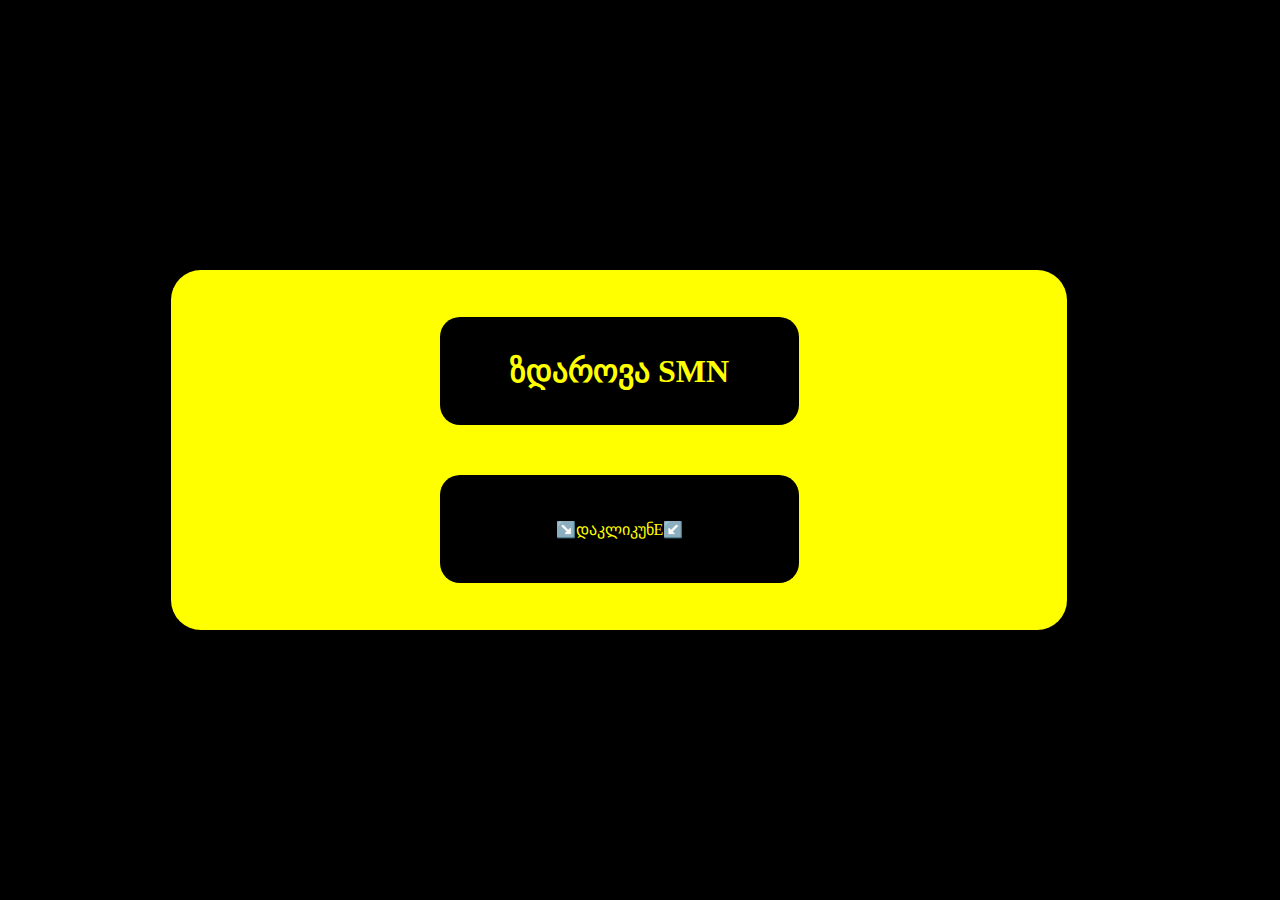
<file: index.html>
<!DOCTYPE html>
<html lang="en">
<head>
    <meta charset="UTF-8">
    <meta name="viewport" content="width=device-width, initial-scale=1.0">
    <link rel="stylesheet" href="style.css">
    <link rel="shortcut icon" href="../unnamed.png" type="image/x-icon">
    <title>MaMaga</title>
</head>
<body>
  
<div id="divv">
    <h1 id="gg">ზდაროვა SMN</h1>
   <a href="./ALL INDEX/main.html" id="gg" class="gggg">↘️დაკლიკუნE↙️</a>
</div>


body>
</html>
</file>
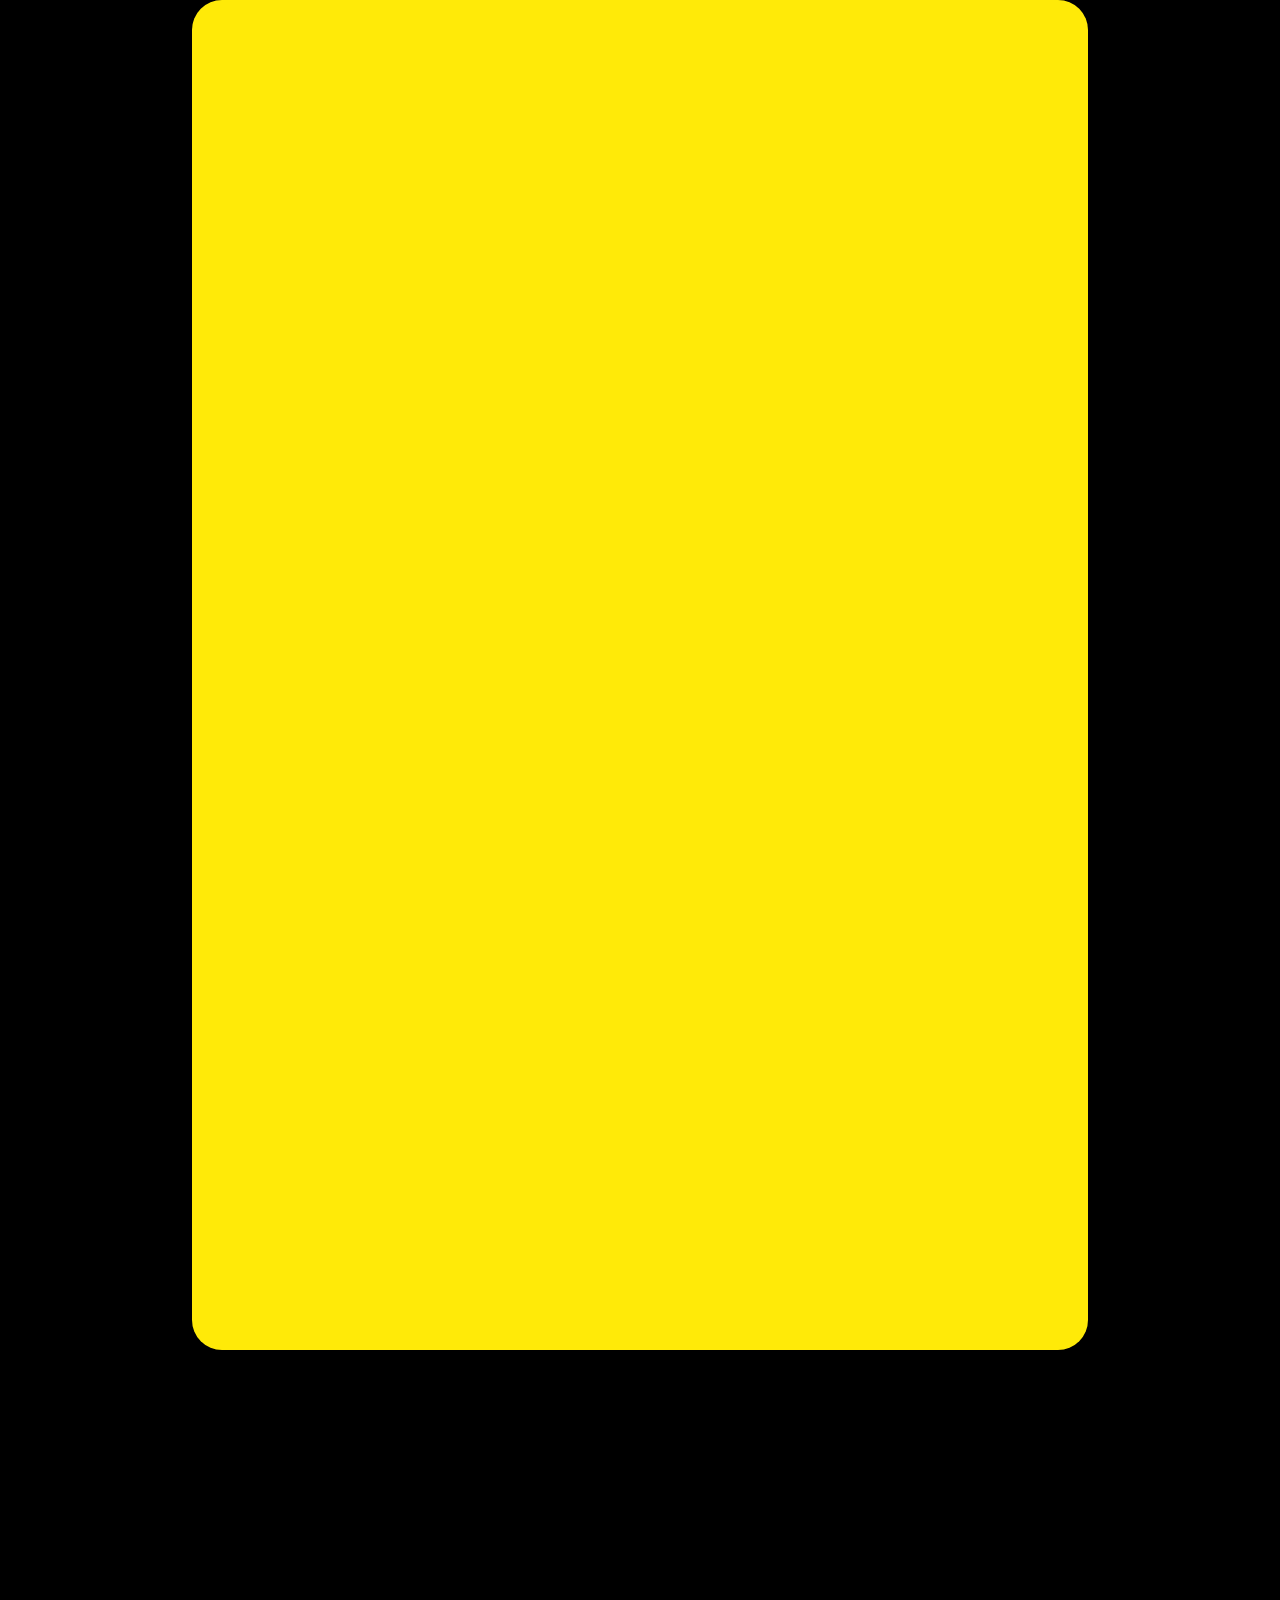
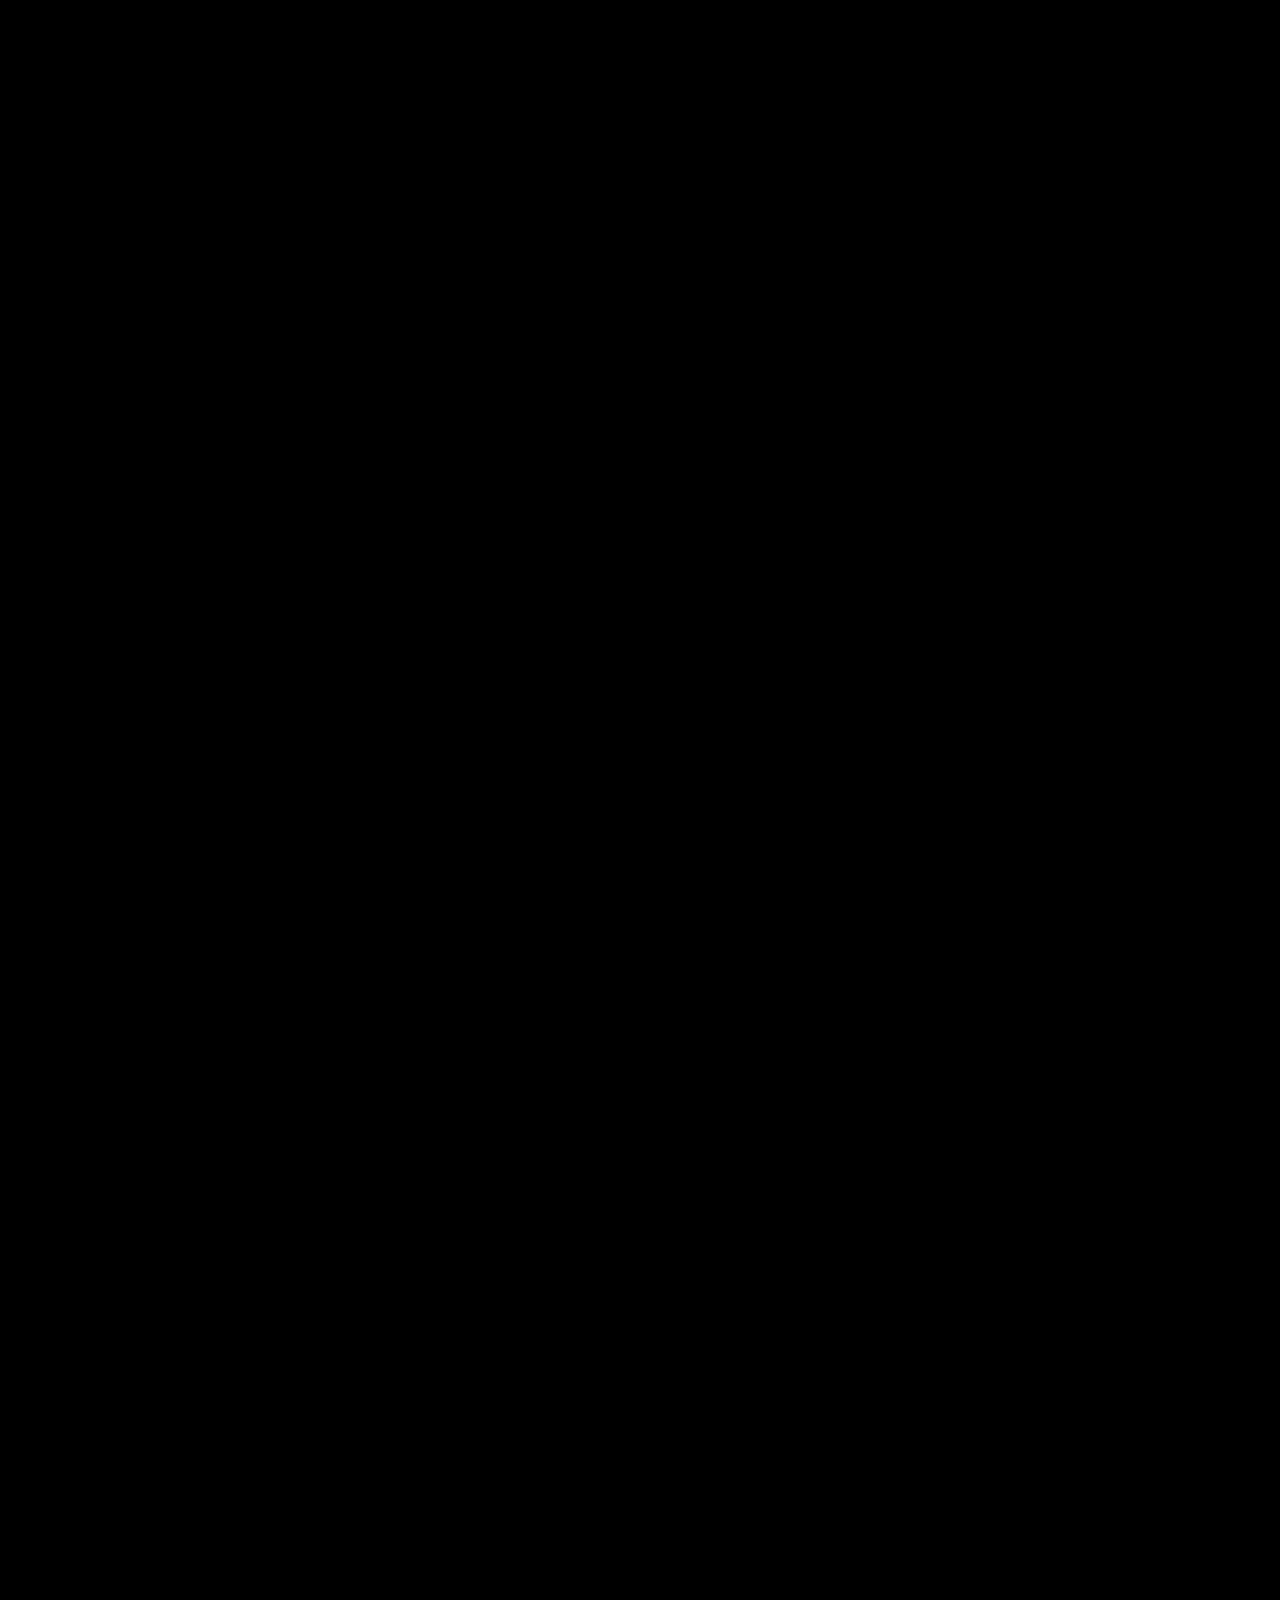
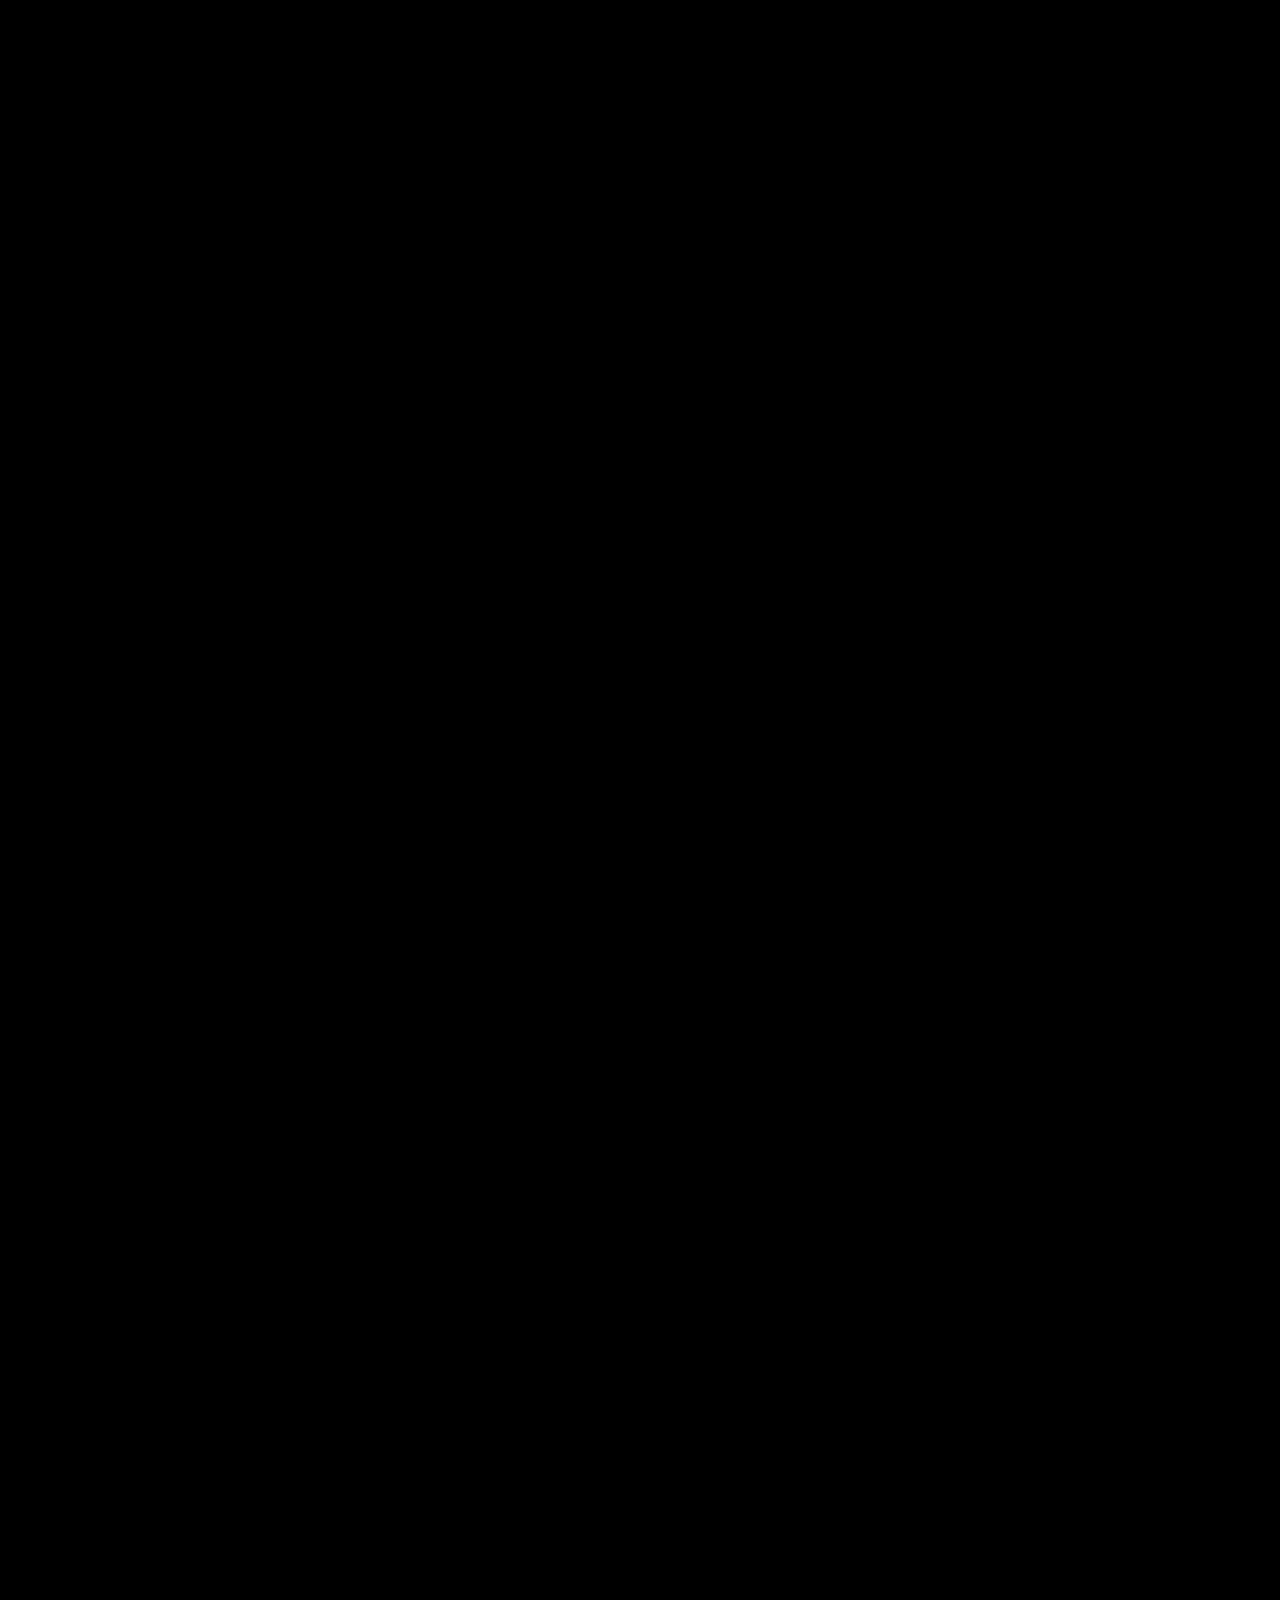
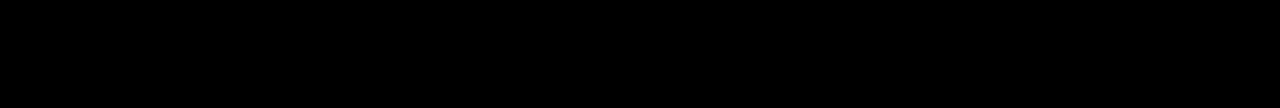
<file: ALL INDEX/babyjester.html>
<!DOCTYPE html>
<html lang="en">
<head>
    <meta charset="UTF-8">
    <meta name="viewport" content="width=device-width, initial-scale=1.0">
    <link rel="stylesheet" href="../ALL CSS/babyjester.css">
        <link rel="shortcut icon" href="../unnamed.png" type="image/x-icon">
    <title>MaMaga</title>
</head>
<body>
    
<div id="mat">
<iframe width="100%" height="30%" src="https://www.youtube.com/embed/MlUyYGZG5uc?si=X5plU24awyYEkPtg" title="YouTube video player" frameborder="0" allow="accelerometer; autoplay; clipboard-write; encrypted-media; gyroscope; picture-in-picture; web-share" referrerpolicy="strict-origin-when-cross-origin" allowfullscreen></iframe>
<iframe width="100%" height="30%" src="https://www.youtube.com/embed/WN90HDO0pHI?si=AOyMAm0jkFT5xdGw" title="YouTube video player" frameborder="0" allow="accelerometer; autoplay; clipboard-write; encrypted-media; gyroscope; picture-in-picture; web-share" referrerpolicy="strict-origin-when-cross-origin" allowfullscreen></iframe>
<iframe width="100%" height="30%" src="https://www.youtube.com/embed/_zCJ4TuCnMI?si=KIt-To-qj8VqA0C_" title="YouTube video player" frameborder="0" allow="accelerometer; autoplay; clipboard-write; encrypted-media; gyroscope; picture-in-picture; web-share" referrerpolicy="strict-origin-when-cross-origin" allowfullscreen></iframe>
<iframe width="100%" height="30%" src="https://www.youtube.com/embed/jKh3gofp2fM?si=UsFe_d9c2gRKav1k" title="YouTube video player" frameborder="0" allow="accelerometer; autoplay; clipboard-write; encrypted-media; gyroscope; picture-in-picture; web-share" referrerpolicy="strict-origin-when-cross-origin" allowfullscreen></iframe>
<iframe width="100%" height="30%" src="https://www.youtube.com/embed/FZ-BL_sayt4?si=iFuWpxRyH3i4jIhb" title="YouTube video player" frameborder="0" allow="accelerometer; autoplay; clipboard-write; encrypted-media; gyroscope; picture-in-picture; web-share" referrerpolicy="strict-origin-when-cross-origin" allowfullscreen></iframe>
<iframe width="100%" height="30%" src="https://www.youtube.com/embed/vR1iVCtxlZY?si=evWYSv9LoSrEAZ2n" title="YouTube video player" frameborder="0" allow="accelerometer; autoplay; clipboard-write; encrypted-media; gyroscope; picture-in-picture; web-share" referrerpolicy="strict-origin-when-cross-origin" allowfullscreen></iframe>
<iframe width="100%" height="30%" src="https://www.youtube.com/embed/hNp7QH7uG2s?si=b3BQre2WI4X5pZug" title="YouTube video player" frameborder="0" allow="accelerometer; autoplay; clipboard-write; encrypted-media; gyroscope; picture-in-picture; web-share" referrerpolicy="strict-origin-when-cross-origin" allowfullscreen></iframe>
<iframe width="100%" height="30%" src="https://www.youtube.com/embed/tFMB2u_yvCw?si=G9K6Mauky8yOXF1_" title="YouTube video player" frameborder="0" allow="accelerometer; autoplay; clipboard-write; encrypted-media; gyroscope; picture-in-picture; web-share" referrerpolicy="strict-origin-when-cross-origin" allowfullscreen></iframe>
<iframe width="100%" height="30%" src="https://www.youtube.com/embed/tFMB2u_yvCw?si=j6-HylVqTs43jyI8" title="YouTube video player" frameborder="0" allow="accelerometer; autoplay; clipboard-write; encrypted-media; gyroscope; picture-in-picture; web-share" referrerpolicy="strict-origin-when-cross-origin" allowfullscreen></iframe>
<iframe width="100%" height="30%" src="https://www.youtube.com/embed/FJwMPvkyF2k?si=EbIzE1_IDoOMyuXQ" title="YouTube video player" frameborder="0" allow="accelerometer; autoplay; clipboard-write; encrypted-media; gyroscope; picture-in-picture; web-share" referrerpolicy="strict-origin-when-cross-origin" allowfullscreen></iframe>
<iframe width="100%" height="30%" src="https://www.youtube.com/embed/Mzk24iod2VY?si=lzxKqLmoRuuoURMc" title="YouTube video player" frameborder="0" allow="accelerometer; autoplay; clipboard-write; encrypted-media; gyroscope; picture-in-picture; web-share" referrerpolicy="strict-origin-when-cross-origin" allowfullscreen></iframe>
<iframe width="100%" height="30%" src="https://www.youtube.com/embed/usBPJjgS9nE?si=cr3oOJkuAYt0JCP0" title="YouTube video player" frameborder="0" allow="accelerometer; autoplay; clipboard-write; encrypted-media; gyroscope; picture-in-picture; web-share" referrerpolicy="strict-origin-when-cross-origin" allowfullscreen></iframe>




</div>



    
</body>
</html>
</file>
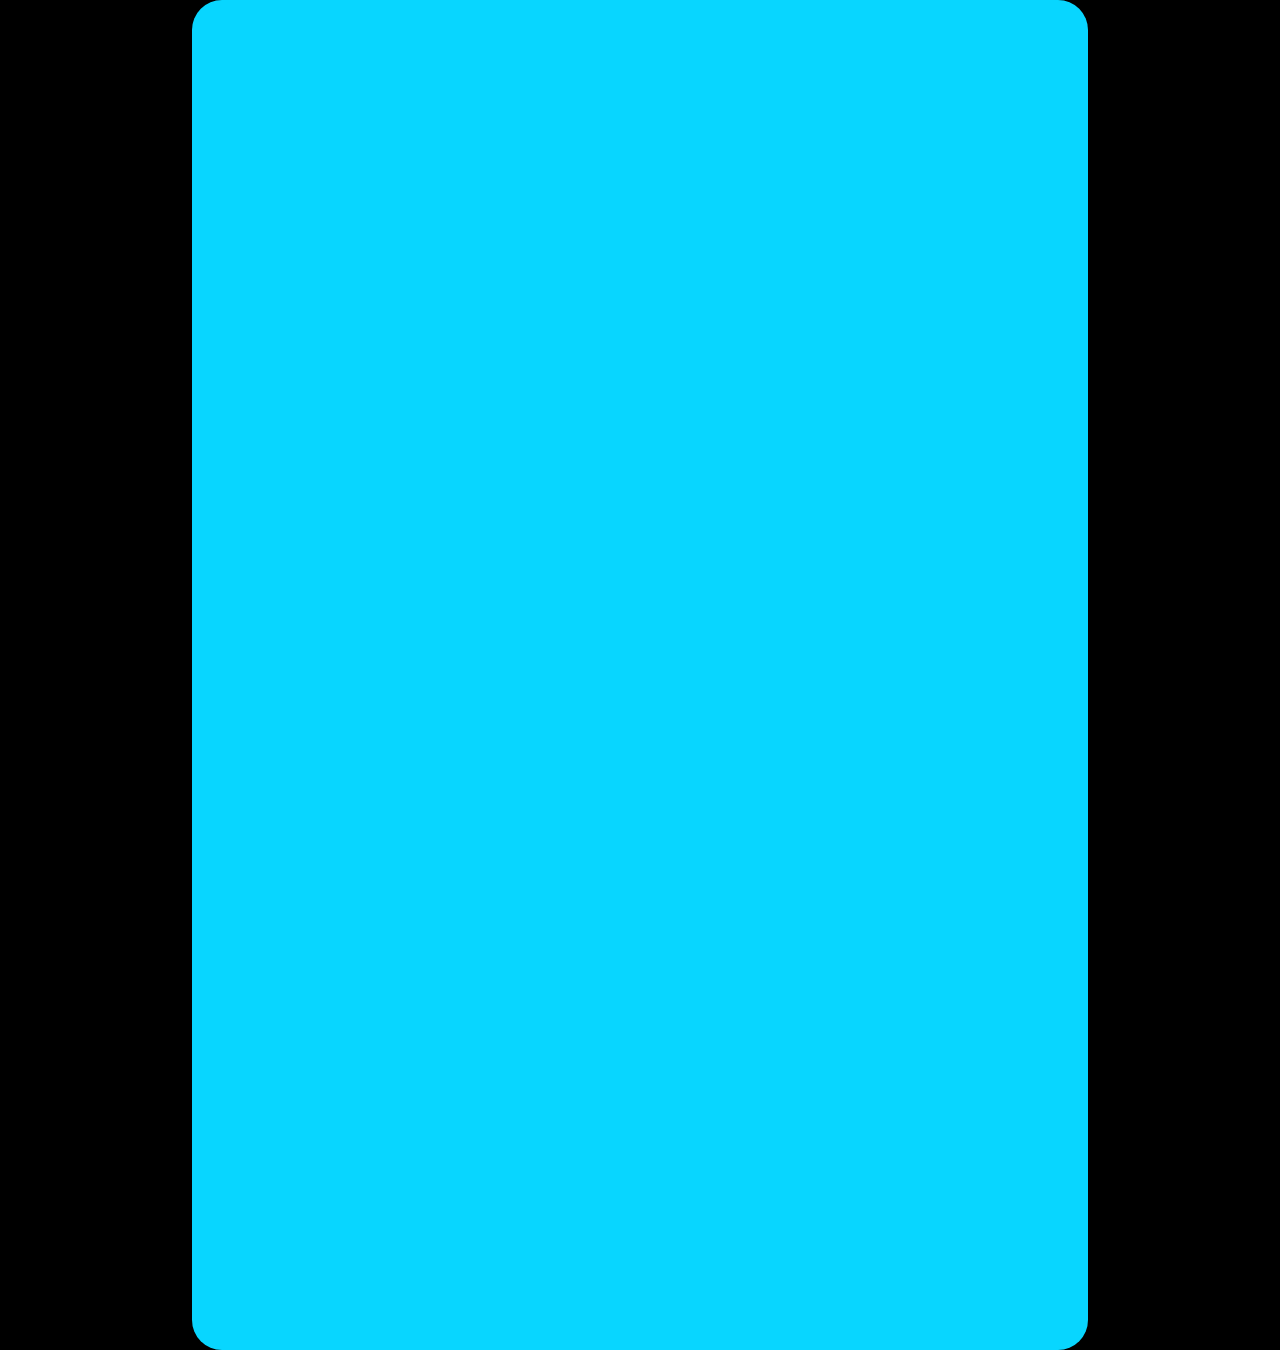
<file: ALL INDEX/forG.html>
<!DOCTYPE html>
<html lang="en">
<head>
    <meta charset="UTF-8">
    <meta name="viewport" content="width=device-width, initial-scale=1.0">
    <title>MaMaga</title>
    <link rel="stylesheet" href="../ALL CSS/forG.css">
        <link rel="shortcut icon" href="../unnamed.png" type="image/x-icon">
</head>
<body>
    <div id="mat">
<iframe width="100%" height="30%" src="https://www.youtube.com/embed/d9SVHwkY2eQ?si=zRhwYTnbFomvIo9k" title="YouTube video player" frameborder="0" allow="accelerometer; autoplay; clipboard-write; encrypted-media; gyroscope; picture-in-picture; web-share" referrerpolicy="strict-origin-when-cross-origin" allowfullscreen></iframe>
<iframe width="100%" height="30%" src="https://www.youtube.com/embed/rANY5p-jsoE?si=Q8R3N0Yjg9VFU6-g" title="YouTube video player" frameborder="0" allow="accelerometer; autoplay; clipboard-write; encrypted-media; gyroscope; picture-in-picture; web-share" referrerpolicy="strict-origin-when-cross-origin" allowfullscreen></iframe>
<iframe width="100%" height="30%" src="https://www.youtube.com/embed/-mpdssfIMZ0?si=mYFFxO80v_6gRvrK" title="YouTube video player" frameborder="0" allow="accelerometer; autoplay; clipboard-write; encrypted-media; gyroscope; picture-in-picture; web-share" referrerpolicy="strict-origin-when-cross-origin" allowfullscreen></iframe>
    </div>
</body>
</html>
</file>
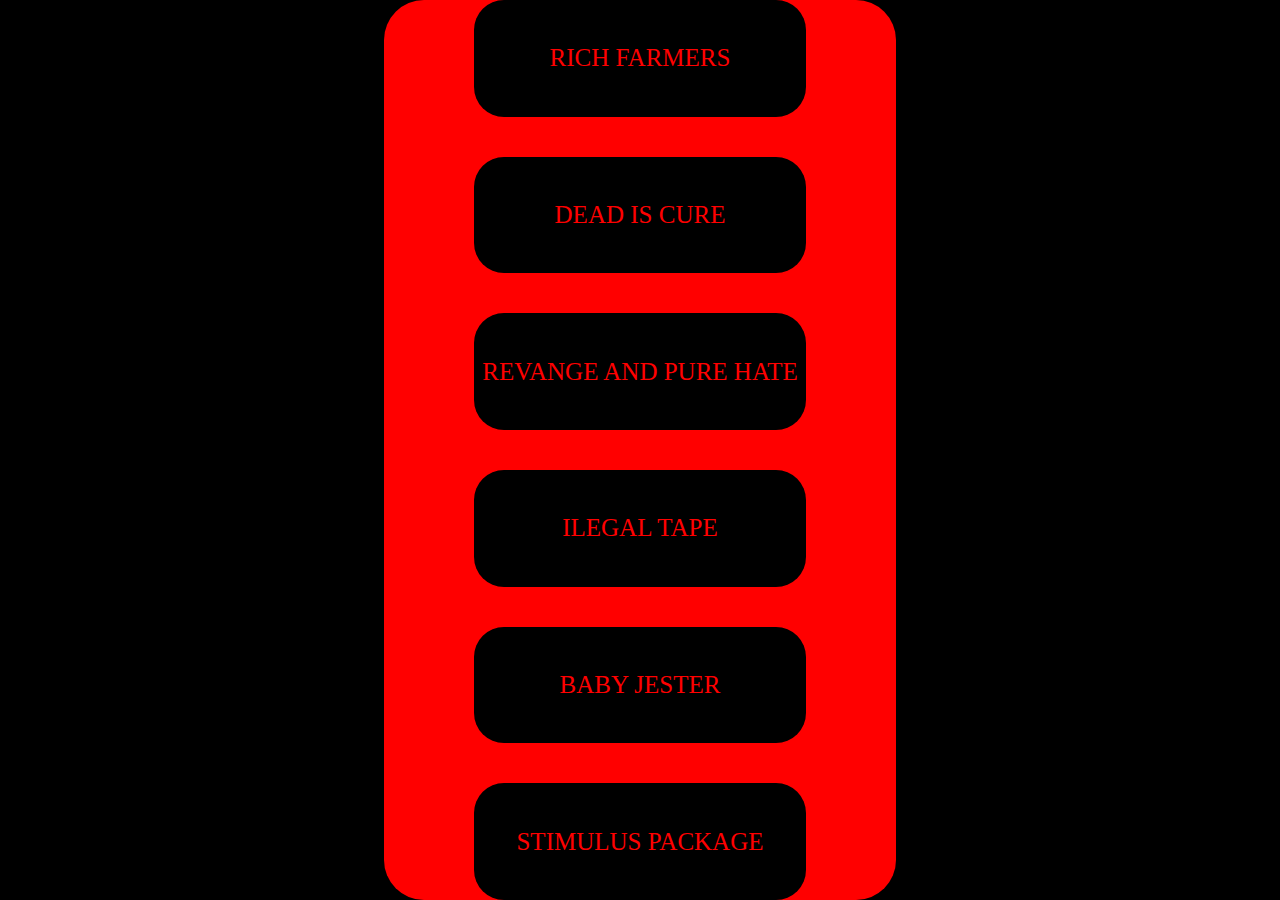
<file: ALL INDEX/mamu.html>
<!DOCTYPE html>
<html lang="en">
<head>
    <meta charset="UTF-8">
    <meta name="viewport" content="width=device-width, initial-scale=1.0">
    <link rel="stylesheet" href="../ALL CSS/mamu.css">
        <link rel="shortcut icon" href="../unnamed.png" type="image/x-icon">
    <title>MaMaga</title>
</head>
<body>
    
<main id="ma">
    <div id="mamu"><a href="./richfarmer.html" id="ggg">RICH FARMERS</a></div>
    <div id="mamu"><a href="./dead.html" id="ggg">DEAD IS CURE</a></div>
    <div id="mamu"><a href="./revange.html" id="ggg">REVANGE AND PURE HATE</a></div>
    <div id="mamu"><a href="./ilegalT.html" id="ggg">ILEGAL TAPE</a></div>
    <div id="mamu"><a href="./babyjester.html" id="ggg">BABY JESTER</a></div>
    <div id="mamu"><a href="./stimulos.html" id="ggg">STIMULUS PACKAGE</a></div>
    <!-- <div id="mamu"><a href="../ALL/" id="ggg">BE WEIRD</a></div> -->
</main>


</body>
</html>
</file>
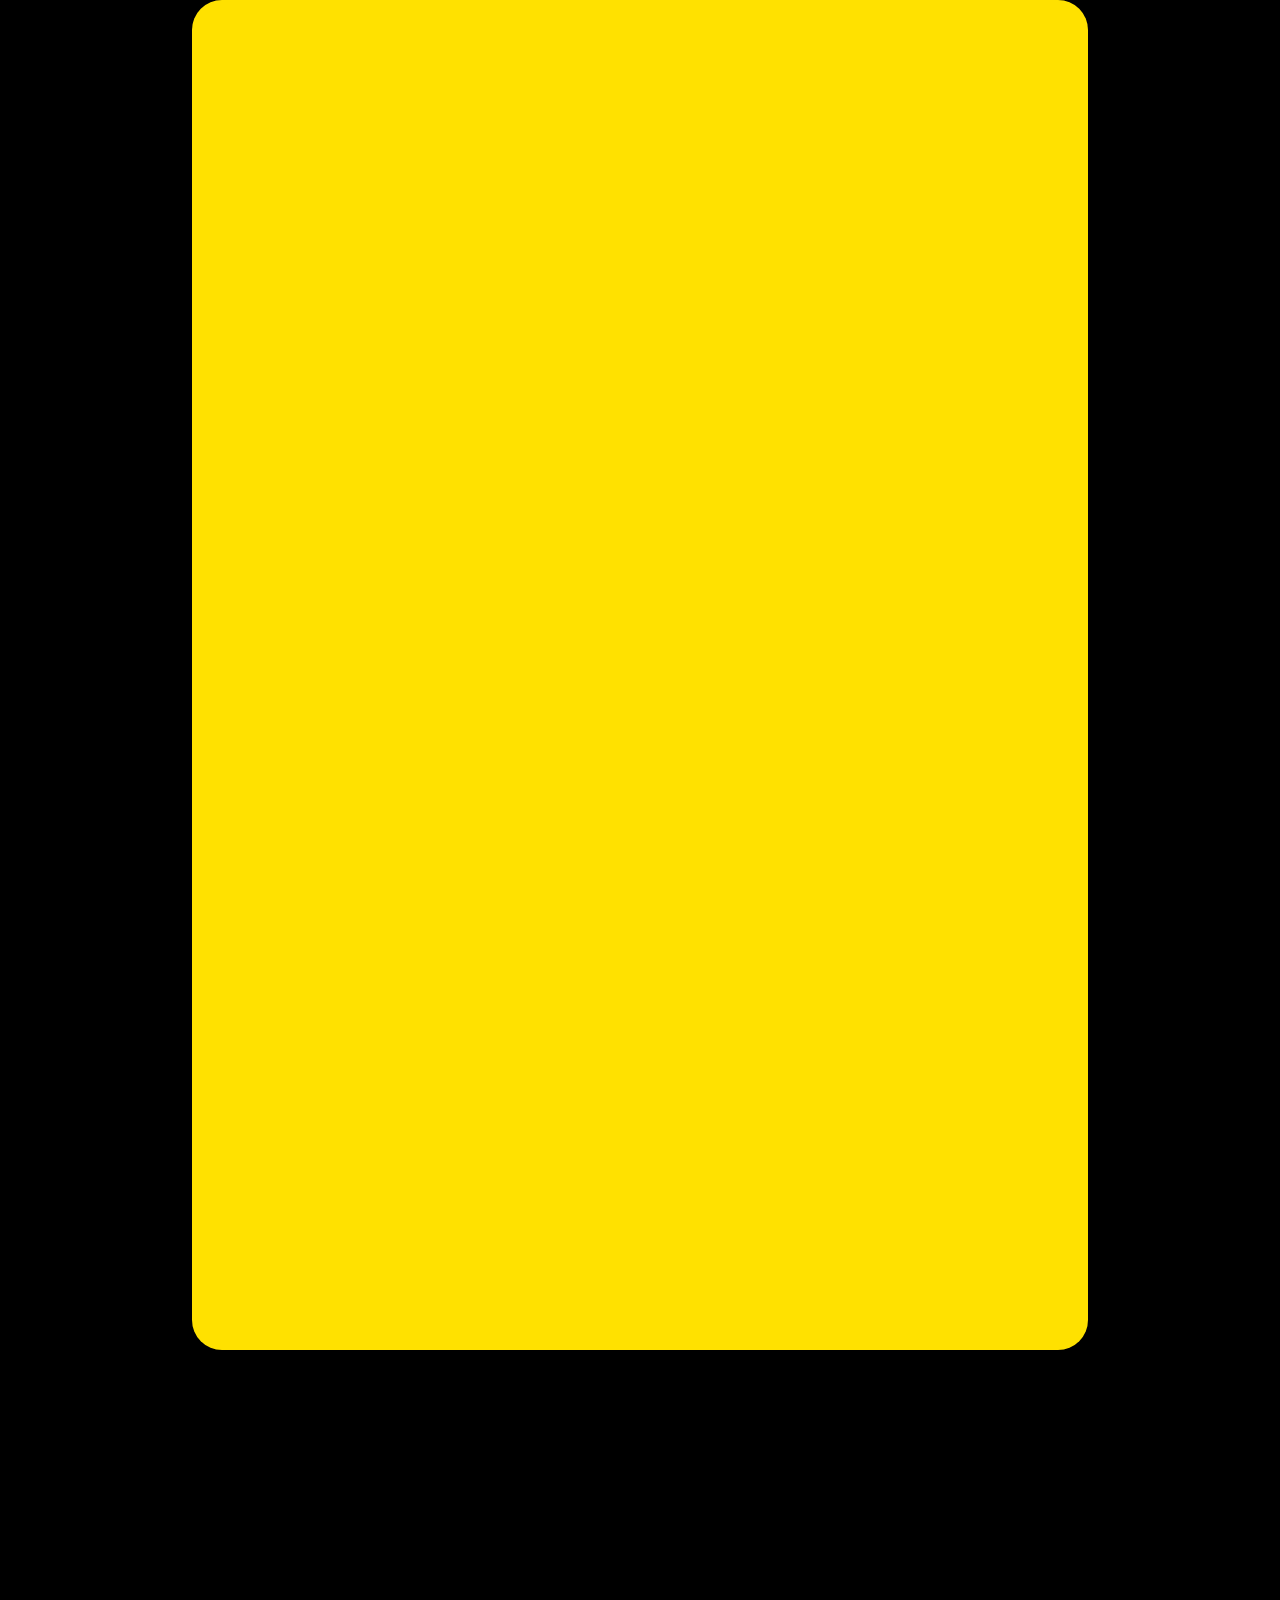
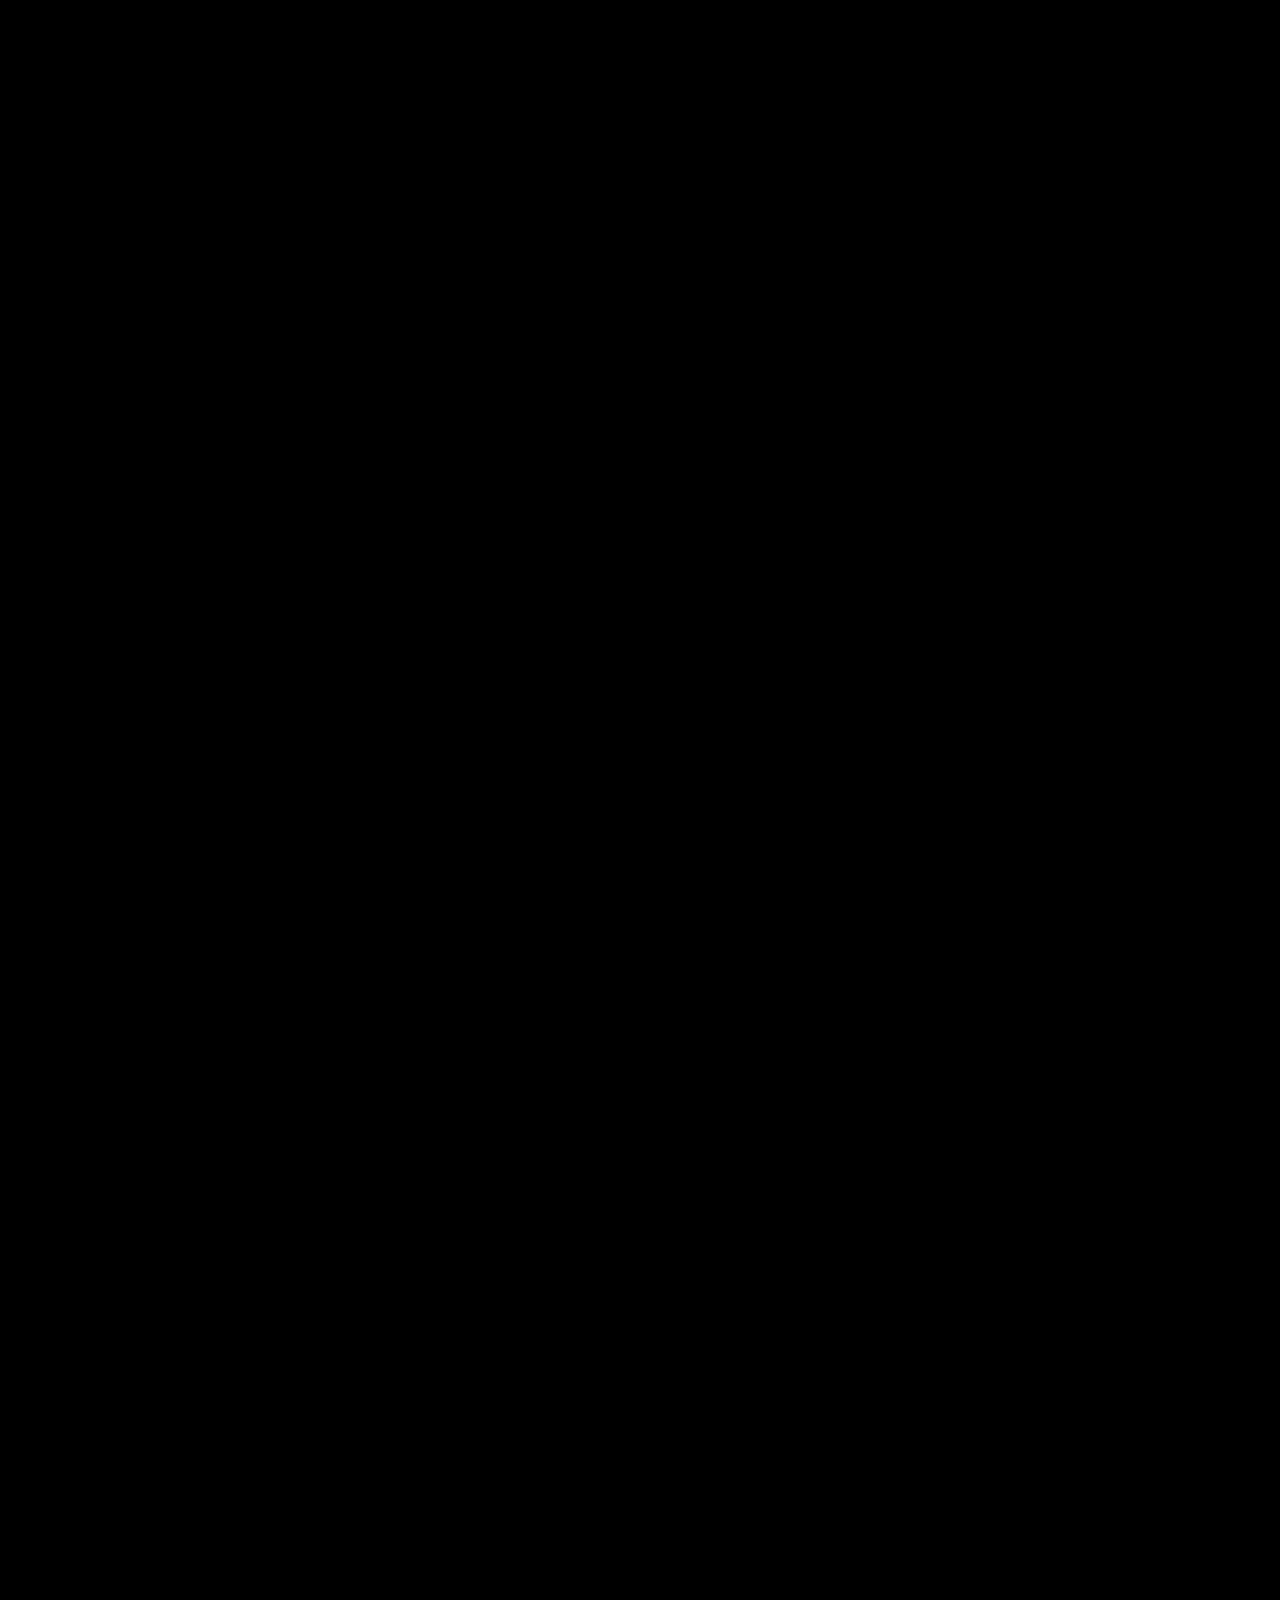
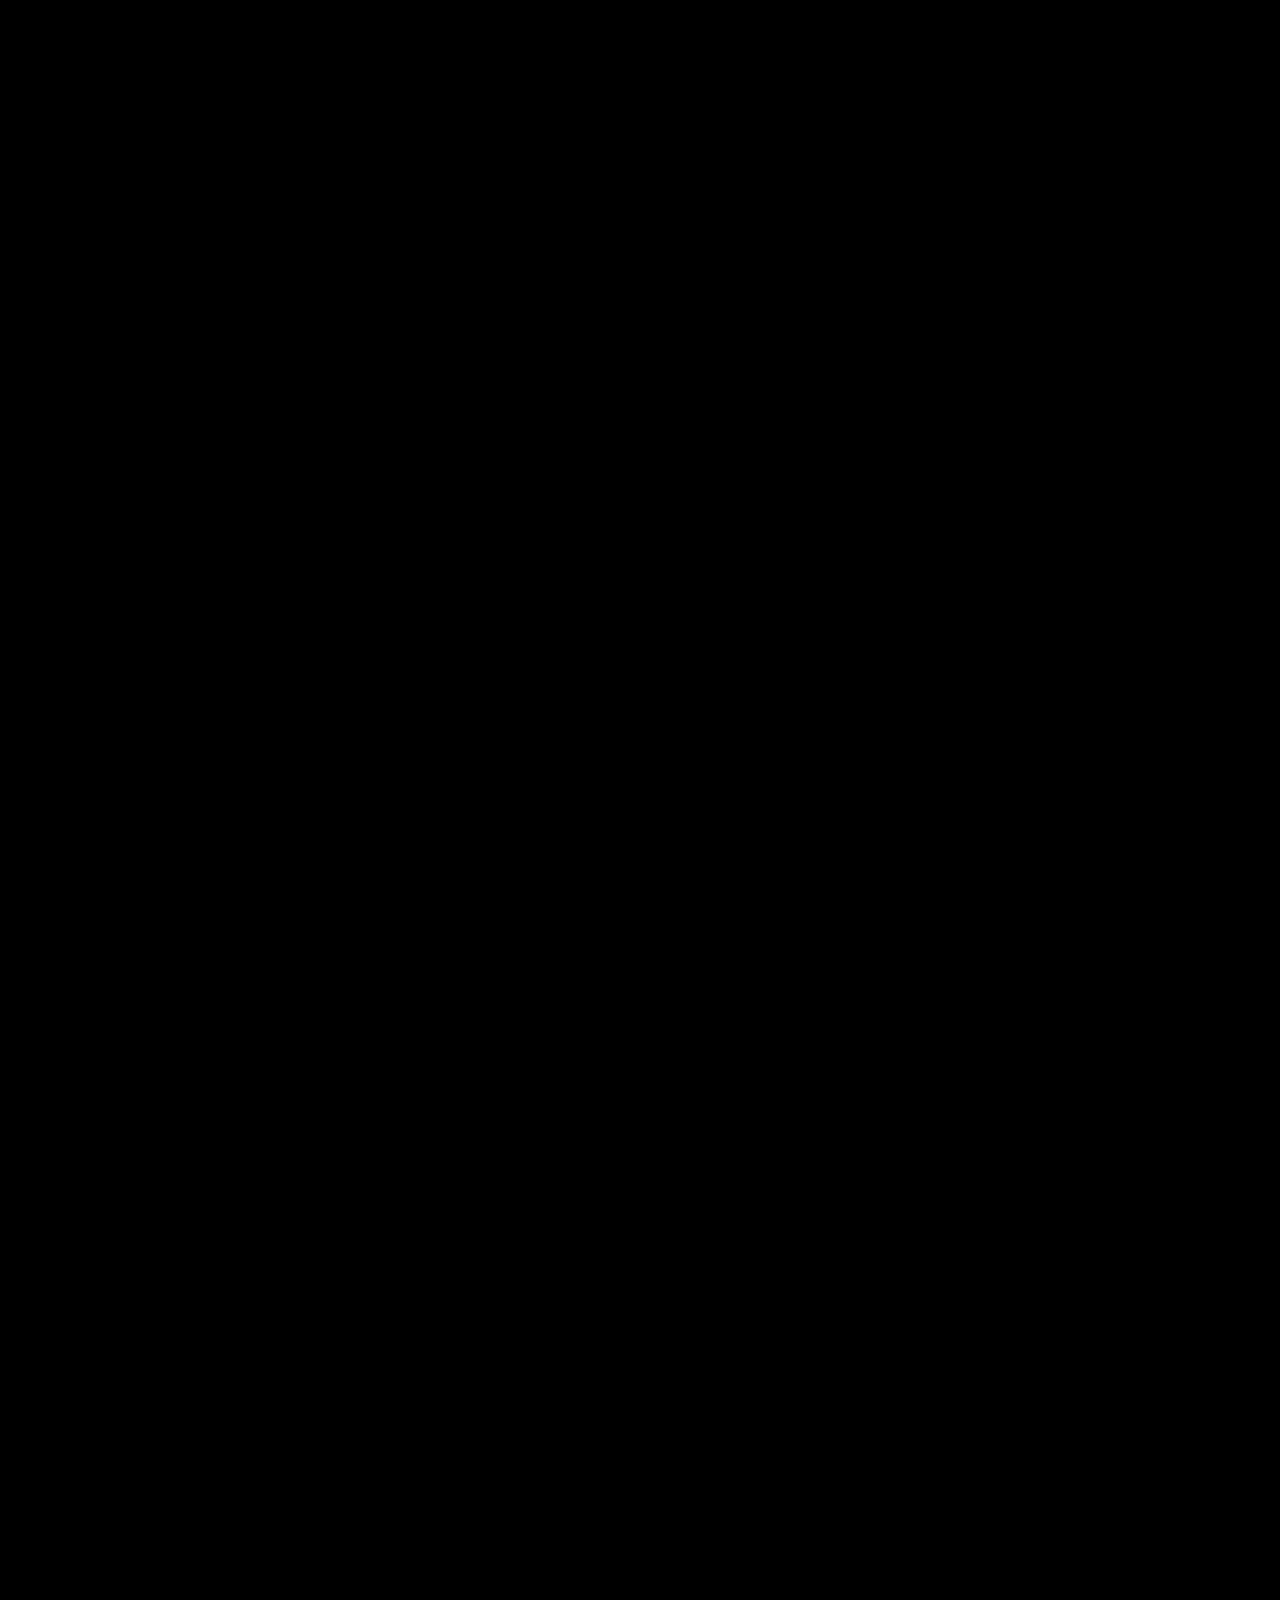
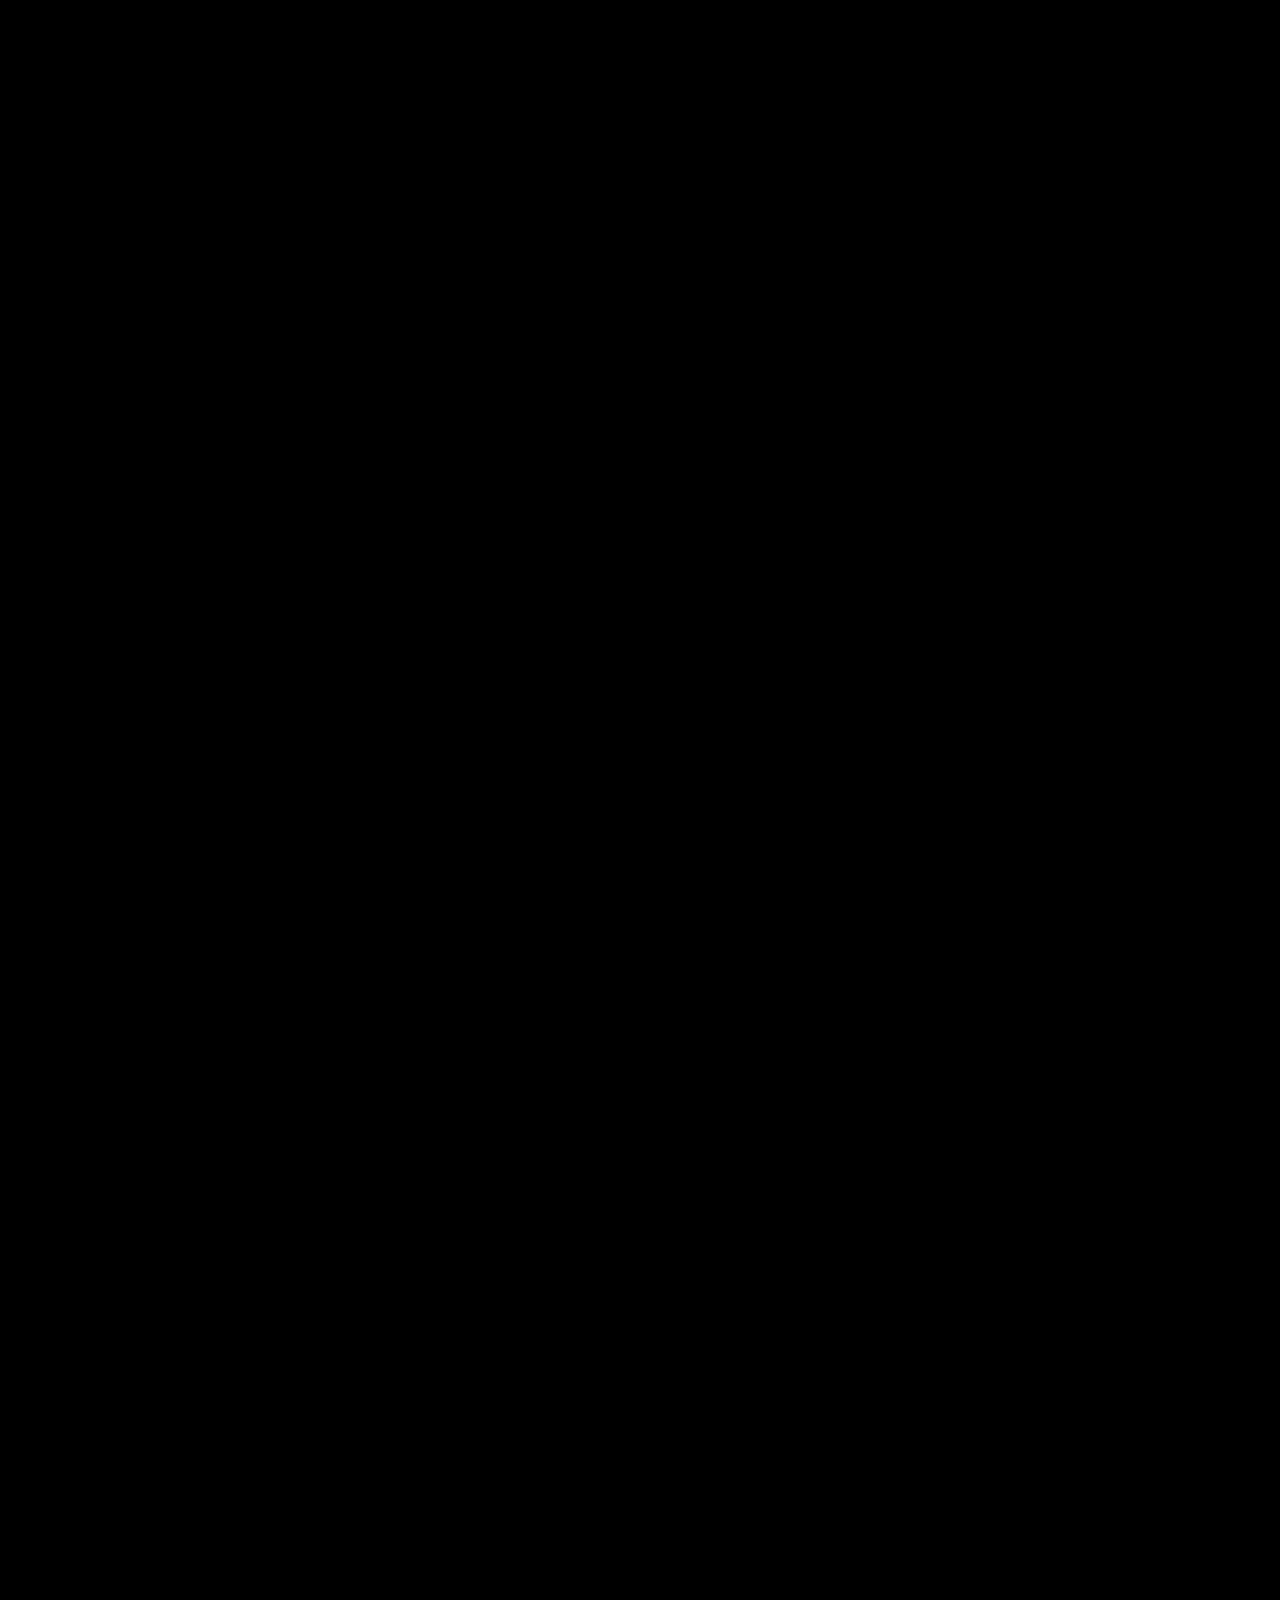
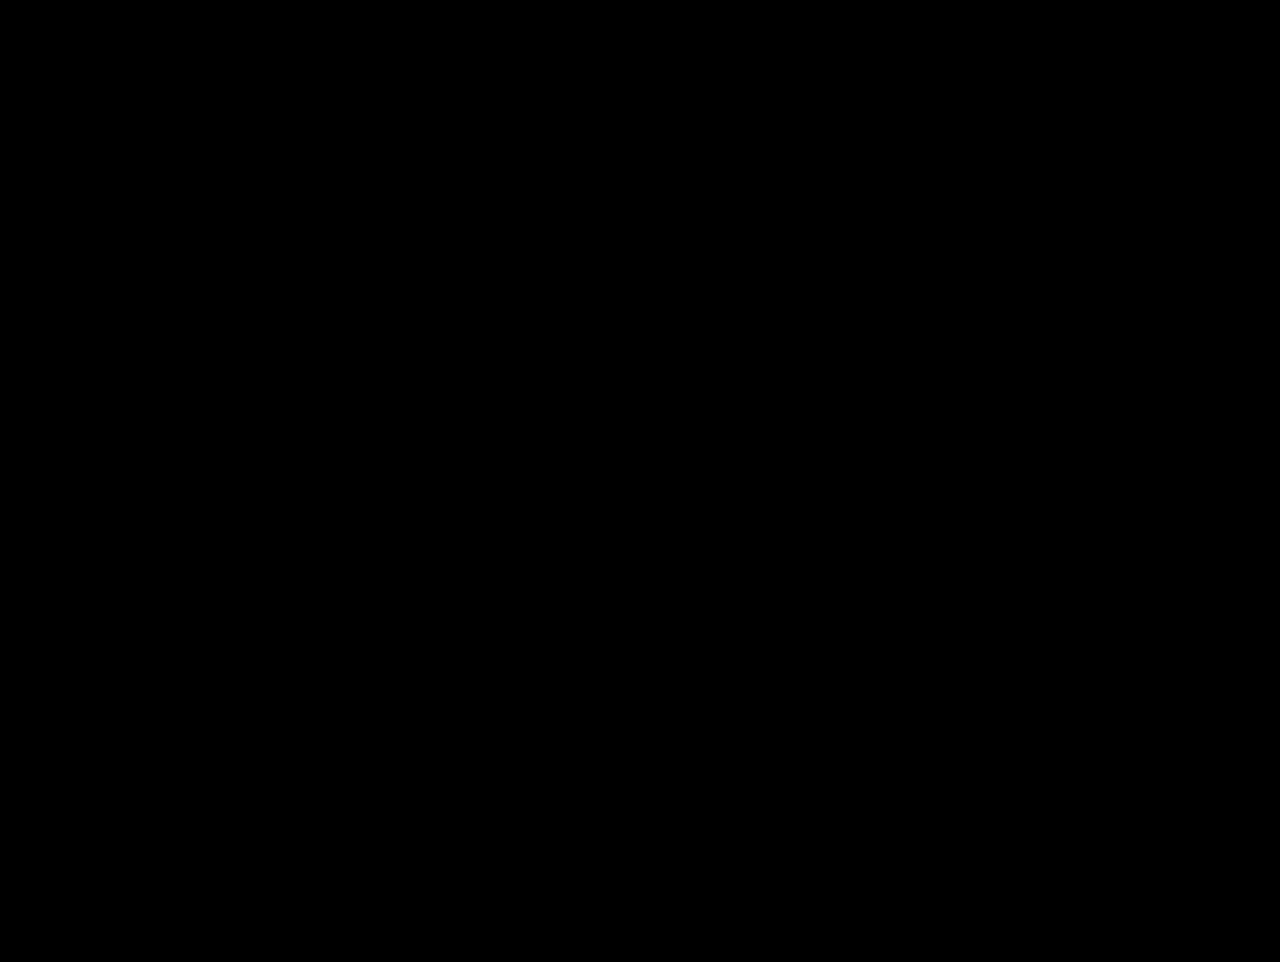
<file: ALL INDEX/revange.html>
<!DOCTYPE html>
<html lang="en">
<head>
    <meta charset="UTF-8">
    <meta name="viewport" content="width=device-width, initial-scale=1.0">
    <link rel="stylesheet" href="../ALL CSS/revange.css">
        <link rel="shortcut icon" href="../unnamed.png" type="image/x-icon">
    <title>MaMaga</title>
</head>
<body>
    <div id="mat">
        <iframe width="100%" height="30%" src="https://www.youtube.com/embed/Bf3UulYUp8s?si=Xj9e6cskY1Htcivw" title="YouTube video player" frameborder="0" allow="accelerometer; autoplay; clipboard-write; encrypted-media; gyroscope; picture-in-picture; web-share" referrerpolicy="strict-origin-when-cross-origin" allowfullscreen></iframe>
        <iframe width="100%" height="30%" src="https://www.youtube.com/embed/FmuV3JmMlk0?si=K7sxFlm-wtF2bs1G" title="YouTube video player" frameborder="0" allow="accelerometer; autoplay; clipboard-write; encrypted-media; gyroscope; picture-in-picture; web-share" referrerpolicy="strict-origin-when-cross-origin" allowfullscreen></iframe>
        <iframe width="100%" height="30%" src="https://www.youtube.com/embed/WlGD5w1Z2WU?si=k0mubHyU0jNnI7Xz" title="YouTube video player" frameborder="0" allow="accelerometer; autoplay; clipboard-write; encrypted-media; gyroscope; picture-in-picture; web-share" referrerpolicy="strict-origin-when-cross-origin" allowfullscreen></iframe>
        <iframe width="100%" height="30%" src="https://www.youtube.com/embed/K1LKz837Tfc?si=4Fq1ug5ZmJyvXwtn" title="YouTube video player" frameborder="0" allow="accelerometer; autoplay; clipboard-write; encrypted-media; gyroscope; picture-in-picture; web-share" referrerpolicy="strict-origin-when-cross-origin" allowfullscreen></iframe>
        <iframe width="100%" height="30%" src="https://www.youtube.com/embed/98_WgywI2FQ?si=TzMqCzdTR95A5mSn" title="YouTube video player" frameborder="0" allow="accelerometer; autoplay; clipboard-write; encrypted-media; gyroscope; picture-in-picture; web-share" referrerpolicy="strict-origin-when-cross-origin" allowfullscreen></iframe>
        <iframe width="100%" height="30%" src="https://www.youtube.com/embed/mAPPJ1xOOXc?si=UFMrQmwA9O1qV_6y" title="YouTube video player" frameborder="0" allow="accelerometer; autoplay; clipboard-write; encrypted-media; gyroscope; picture-in-picture; web-share" referrerpolicy="strict-origin-when-cross-origin" allowfullscreen></iframe>
        <iframe width="100%" height="30%" src="https://www.youtube.com/embed/rCYHVhrUVMw?si=CIhlkHtQpOlwVh98" title="YouTube video player" frameborder="0" allow="accelerometer; autoplay; clipboard-write; encrypted-media; gyroscope; picture-in-picture; web-share" referrerpolicy="strict-origin-when-cross-origin" allowfullscreen></iframe>
        <iframe width="100%" height="30%" src="https://www.youtube.com/embed/VpleXQeLPwU?si=ly4FvvNEGHg5OAip" title="YouTube video player" frameborder="0" allow="accelerometer; autoplay; clipboard-write; encrypted-media; gyroscope; picture-in-picture; web-share" referrerpolicy="strict-origin-when-cross-origin" allowfullscreen></iframe>
        <iframe width="100%" height="30%" src="https://www.youtube.com/embed/5KUHJj1Ta2Q?si=YZE8FixrwYniZfC2" title="YouTube video player" frameborder="0" allow="accelerometer; autoplay; clipboard-write; encrypted-media; gyroscope; picture-in-picture; web-share" referrerpolicy="strict-origin-when-cross-origin" allowfullscreen></iframe>
        <iframe width="100%" height="30%" src="https://www.youtube.com/embed/X2LjJ0SeQEI?si=ebjkiAxBE8zrqS54" title="YouTube video player" frameborder="0" allow="accelerometer; autoplay; clipboard-write; encrypted-media; gyroscope; picture-in-picture; web-share" referrerpolicy="strict-origin-when-cross-origin" allowfullscreen></iframe>
        <iframe width="100%" height="30%" src="https://www.youtube.com/embed/LFJVmH8h6vk?si=hiU709NN0wR0942U" title="YouTube video player" frameborder="0" allow="accelerometer; autoplay; clipboard-write; encrypted-media; gyroscope; picture-in-picture; web-share" referrerpolicy="strict-origin-when-cross-origin" allowfullscreen></iframe>
        <iframe width="100%" height="30%" src="https://www.youtube.com/embed/MTqotLWY4BE?si=ymq1rs2f-f_HfQem" title="YouTube video player" frameborder="0" allow="accelerometer; autoplay; clipboard-write; encrypted-media; gyroscope; picture-in-picture; web-share" referrerpolicy="strict-origin-when-cross-origin" allowfullscreen></iframe>
        <iframe width="100%" height="30%" src="https://www.youtube.com/embed/MTqotLWY4BE?si=-Pg2cS_dOISP-ErL" title="YouTube video player" frameborder="0" allow="accelerometer; autoplay; clipboard-write; encrypted-media; gyroscope; picture-in-picture; web-share" referrerpolicy="strict-origin-when-cross-origin" allowfullscreen></iframe>
        <iframe width="100%" height="30%" src="https://www.youtube.com/embed/H312ot_ieTM?si=QKRoS1HmV2vk8kMq" title="YouTube video player" frameborder="0" allow="accelerometer; autoplay; clipboard-write; encrypted-media; gyroscope; picture-in-picture; web-share" referrerpolicy="strict-origin-when-cross-origin" allowfullscreen></iframe>
        <iframe width="100%" height="30%" src="https://www.youtube.com/embed/pc4-JDb9oW8?si=dZ1R3upckqzCb9nj" title="YouTube video player" frameborder="0" allow="accelerometer; autoplay; clipboard-write; encrypted-media; gyroscope; picture-in-picture; web-share" referrerpolicy="strict-origin-when-cross-origin" allowfullscreen></iframe>
        <iframe width="100%" height="30%" src="https://www.youtube.com/embed/RAu7a6zO1s4?si=6ugggMAqWYr0sJa7" title="YouTube video player" frameborder="0" allow="accelerometer; autoplay; clipboard-write; encrypted-media; gyroscope; picture-in-picture; web-share" referrerpolicy="strict-origin-when-cross-origin" allowfullscreen></iframe>
        <iframe width="100%" height="30%" src="https://www.youtube.com/embed/u70uIYnRYHs?si=lfZfnYTeqGpYJlbf" title="YouTube video player" frameborder="0" allow="accelerometer; autoplay; clipboard-write; encrypted-media; gyroscope; picture-in-picture; web-share" referrerpolicy="strict-origin-when-cross-origin" allowfullscreen></iframe>
        <iframe width="100%" height="30%" src="https://www.youtube.com/embed/uSM6eHdhgu0?si=GMkypS_qk8XtGLTy" title="YouTube video player" frameborder="0" allow="accelerometer; autoplay; clipboard-write; encrypted-media; gyroscope; picture-in-picture; web-share" referrerpolicy="strict-origin-when-cross-origin" allowfullscreen></iframe>
    </div>
</body>
</html>
</file>
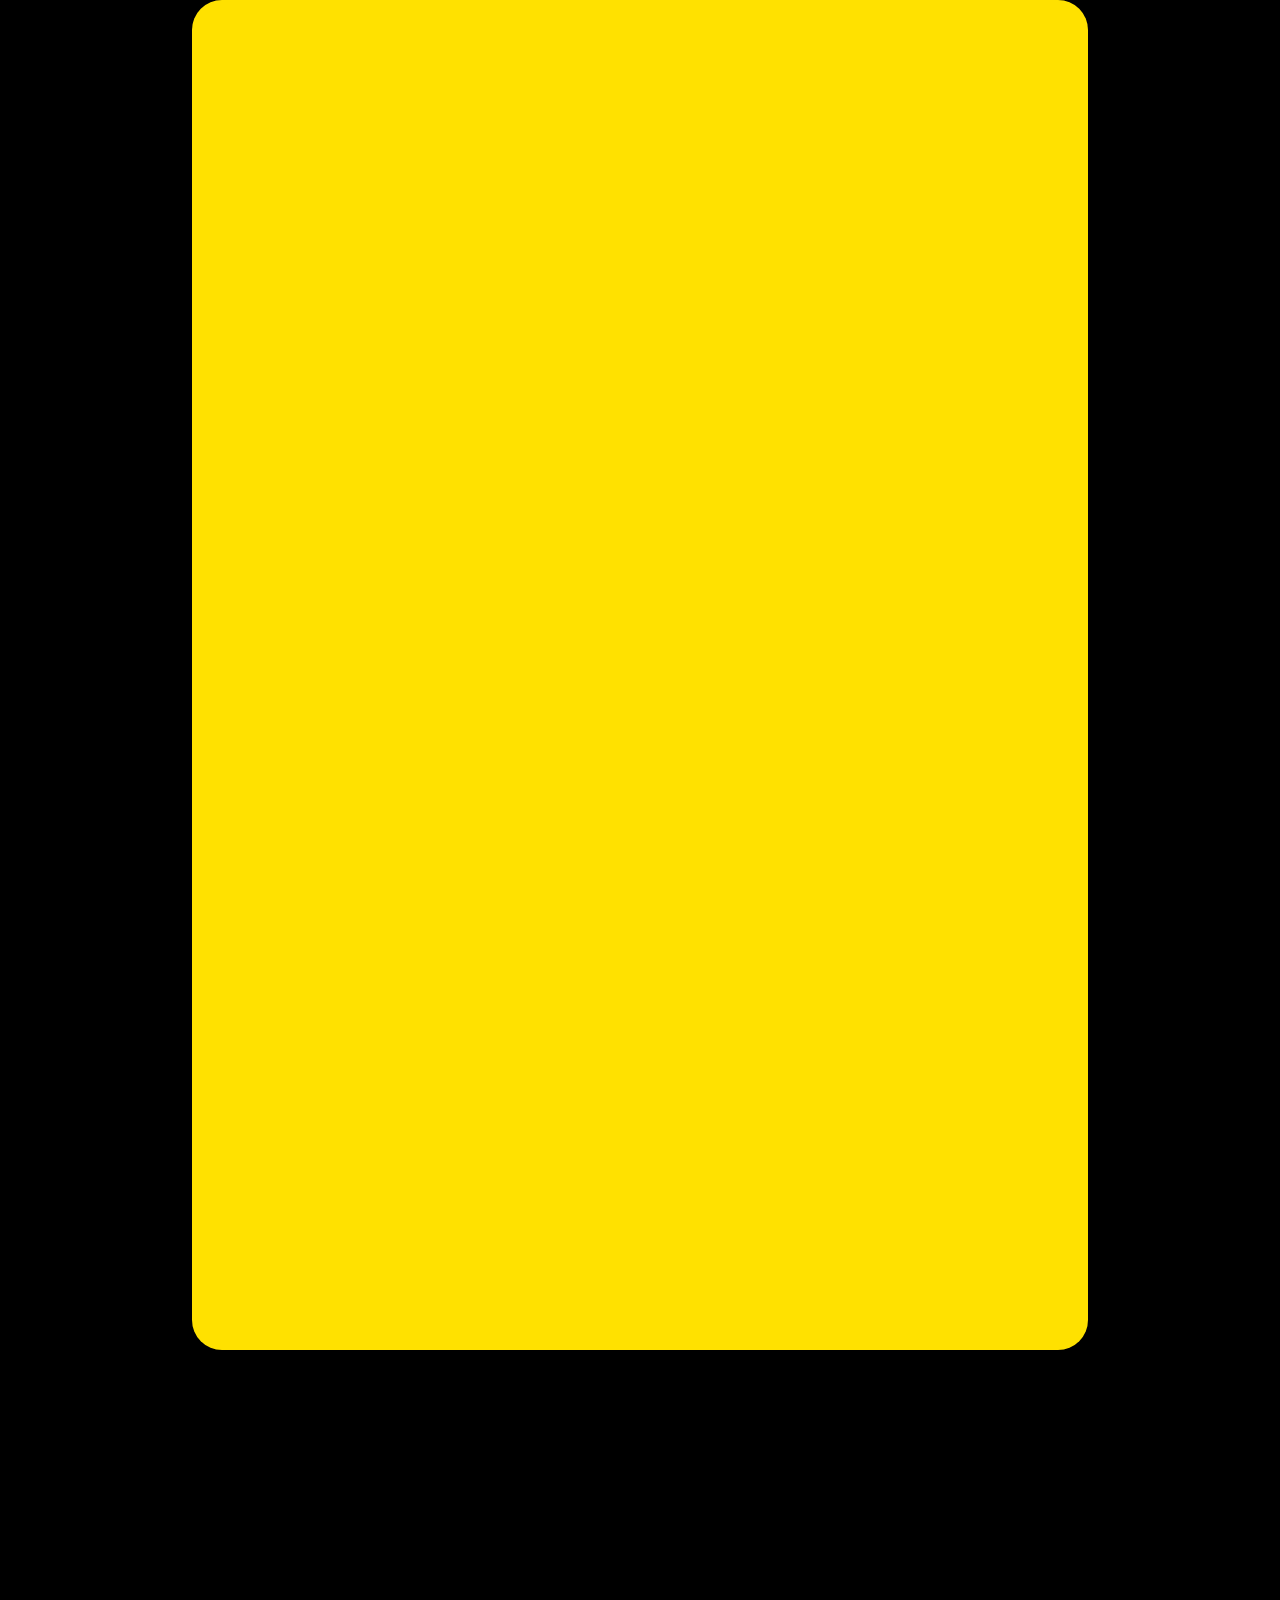
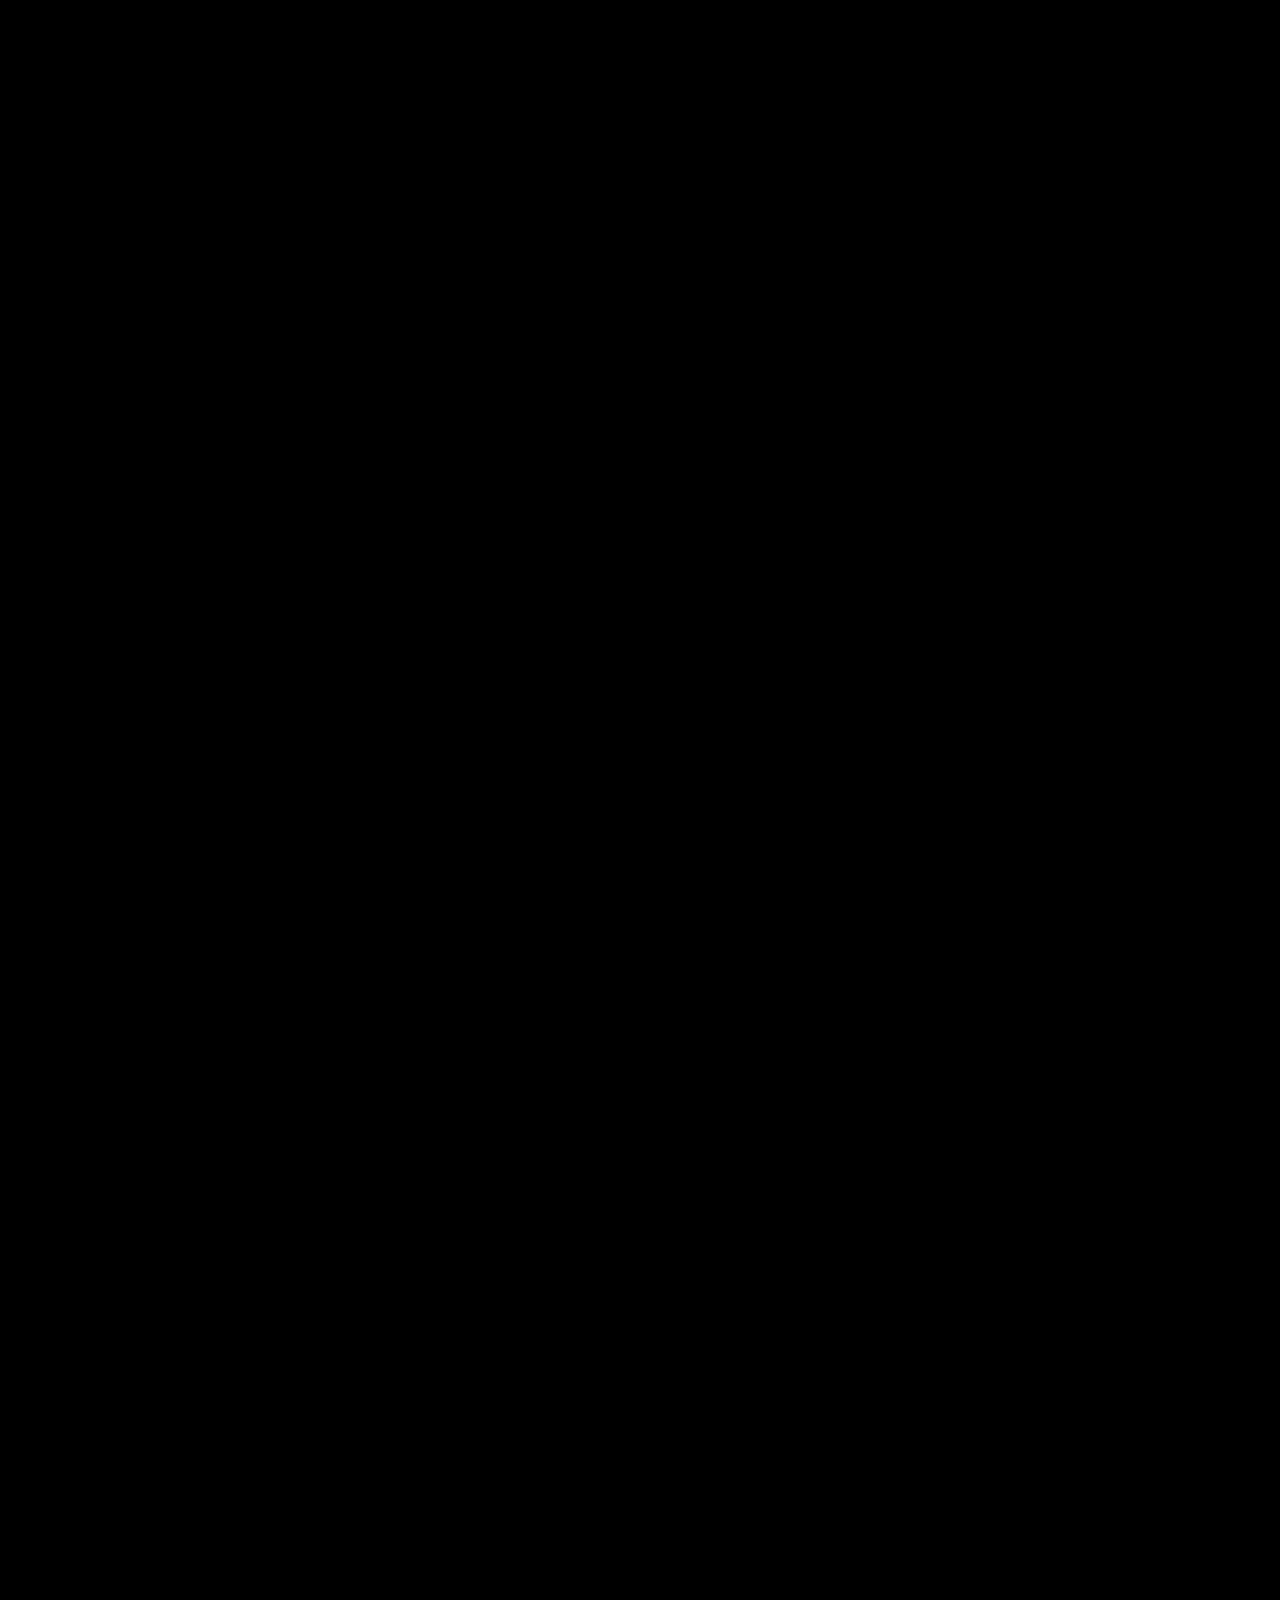
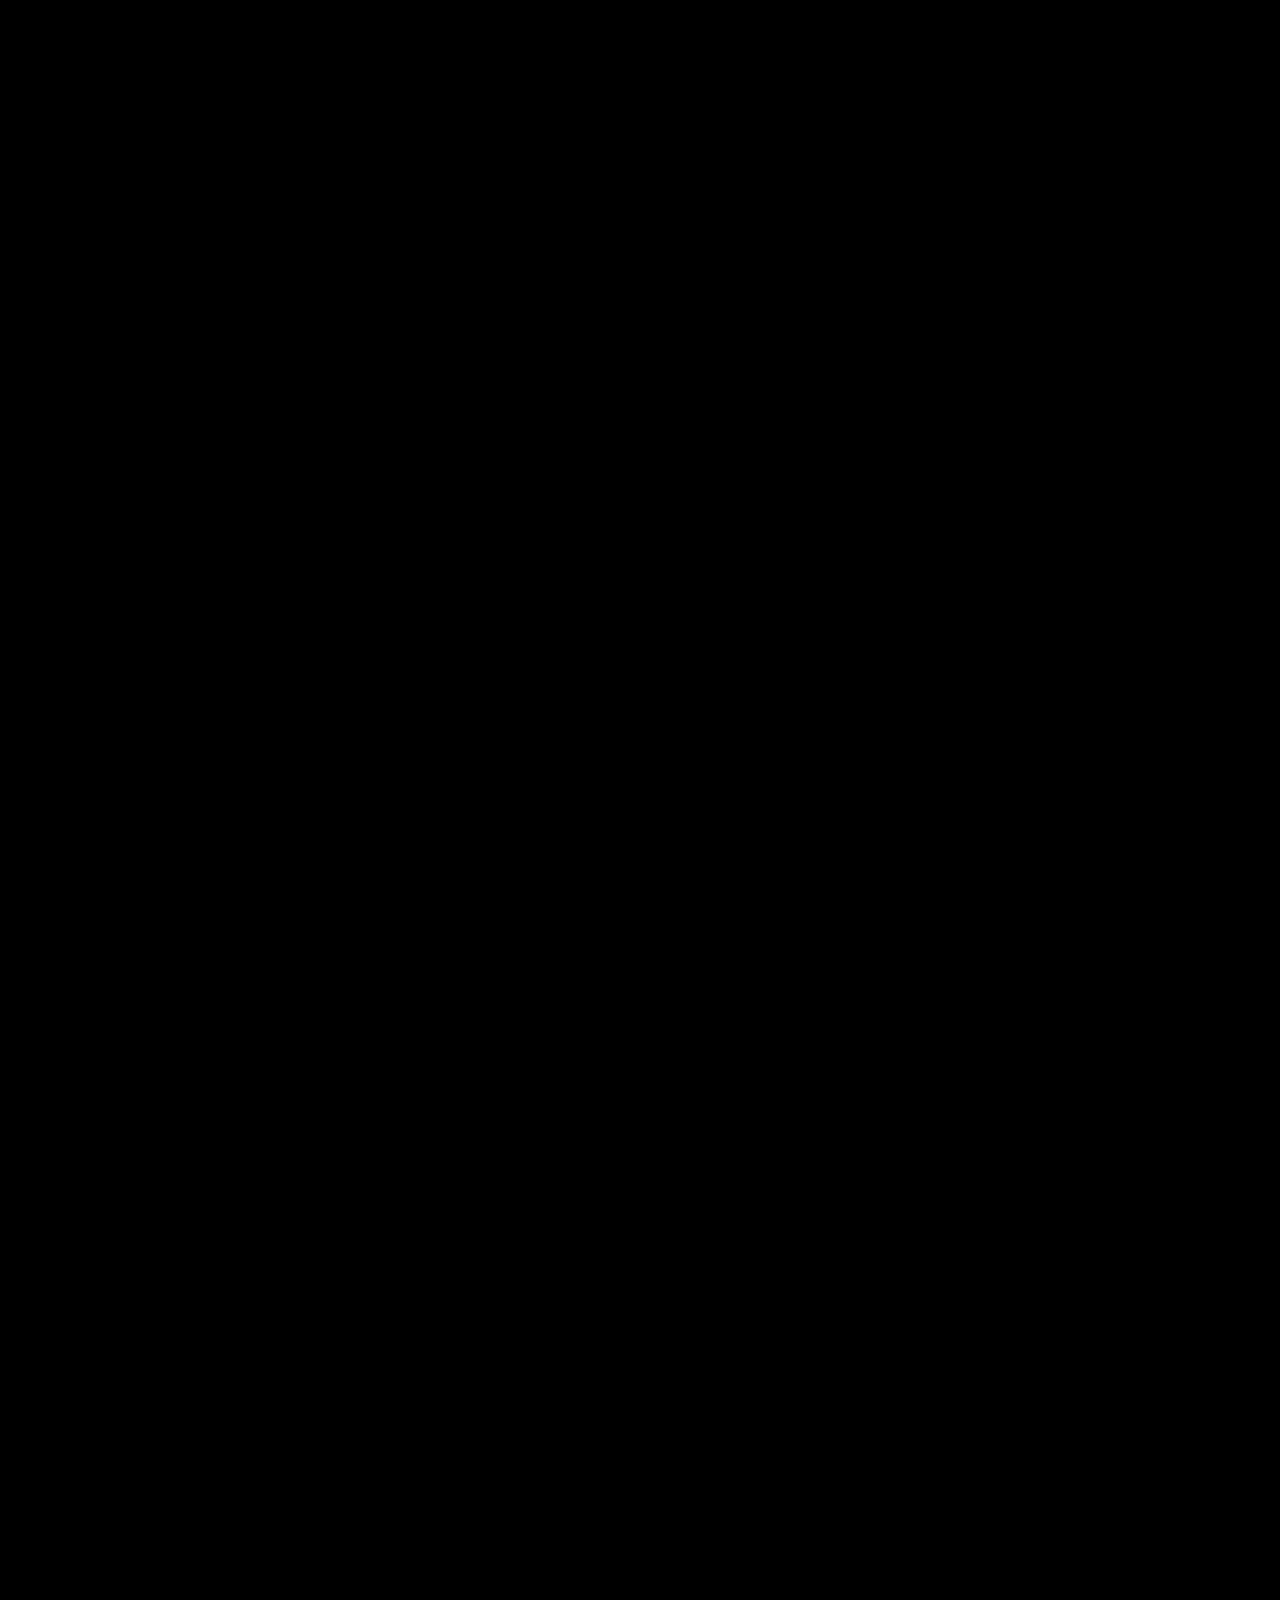
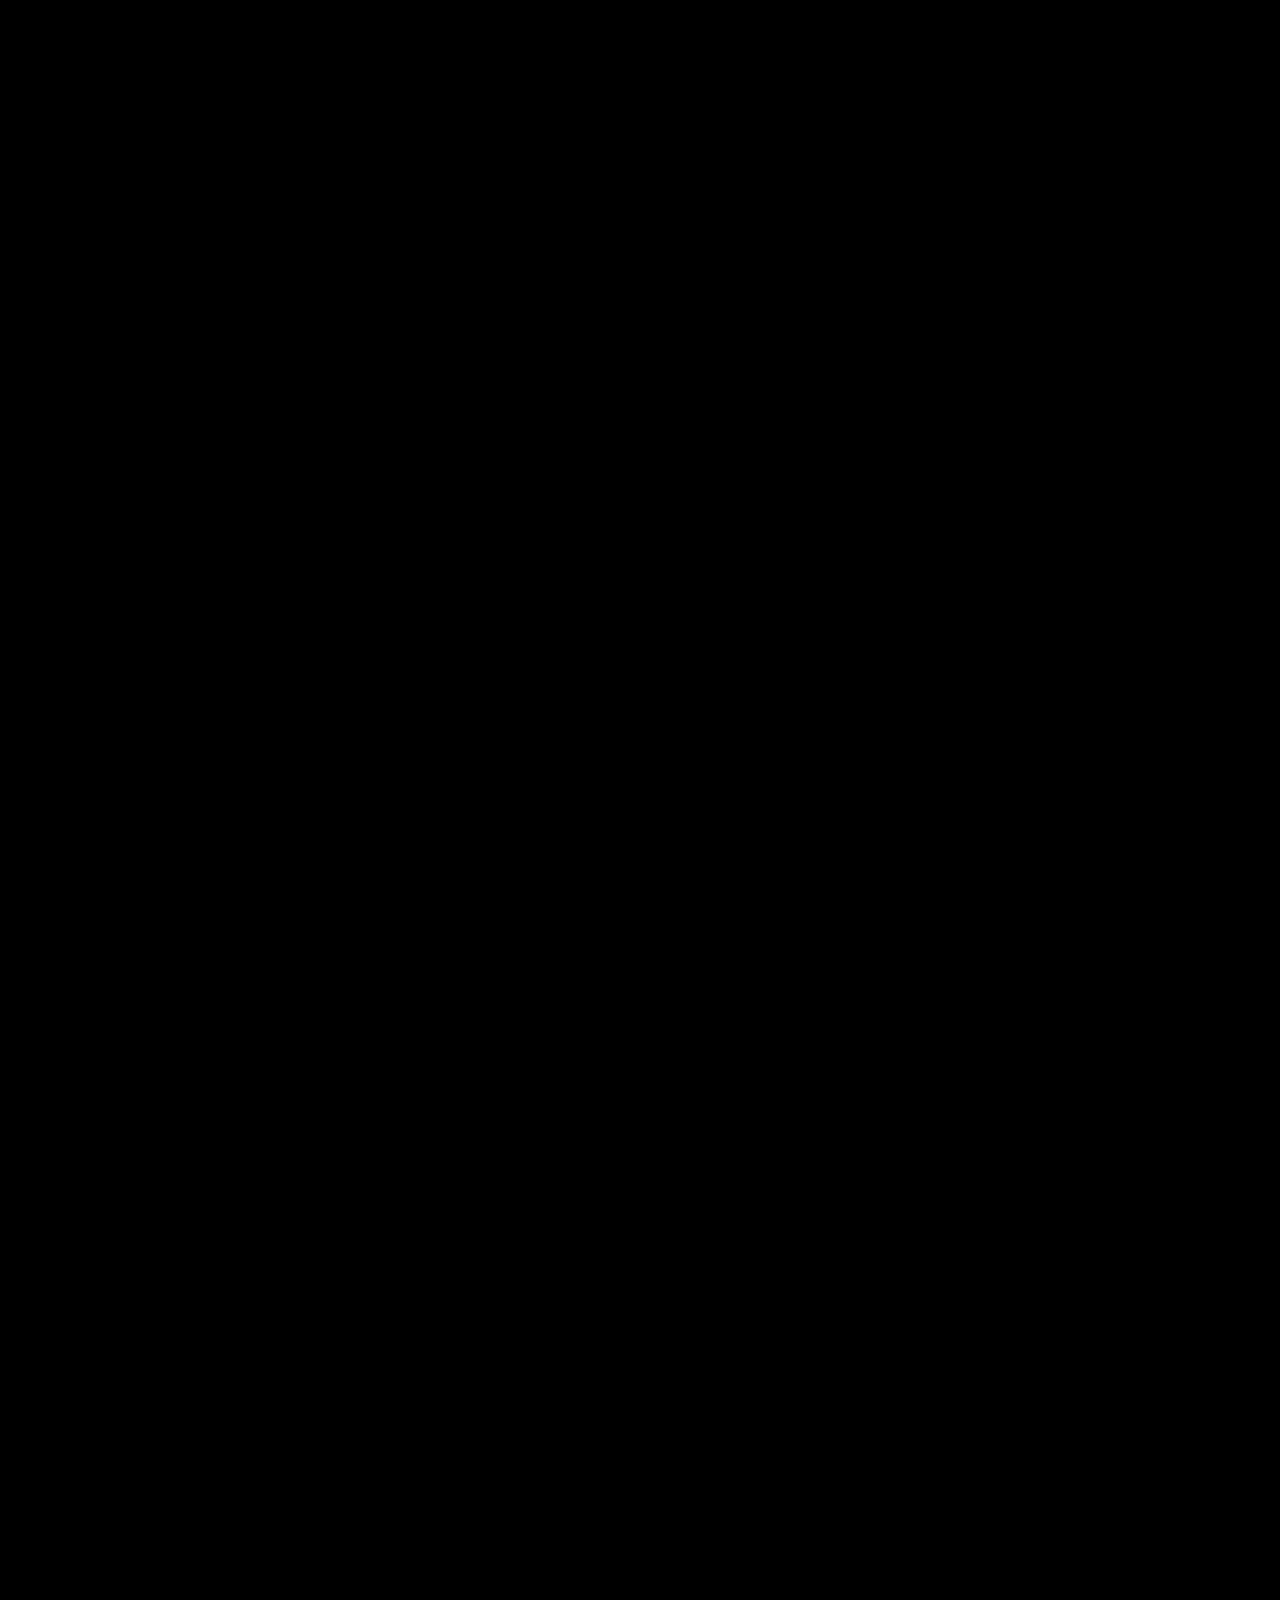
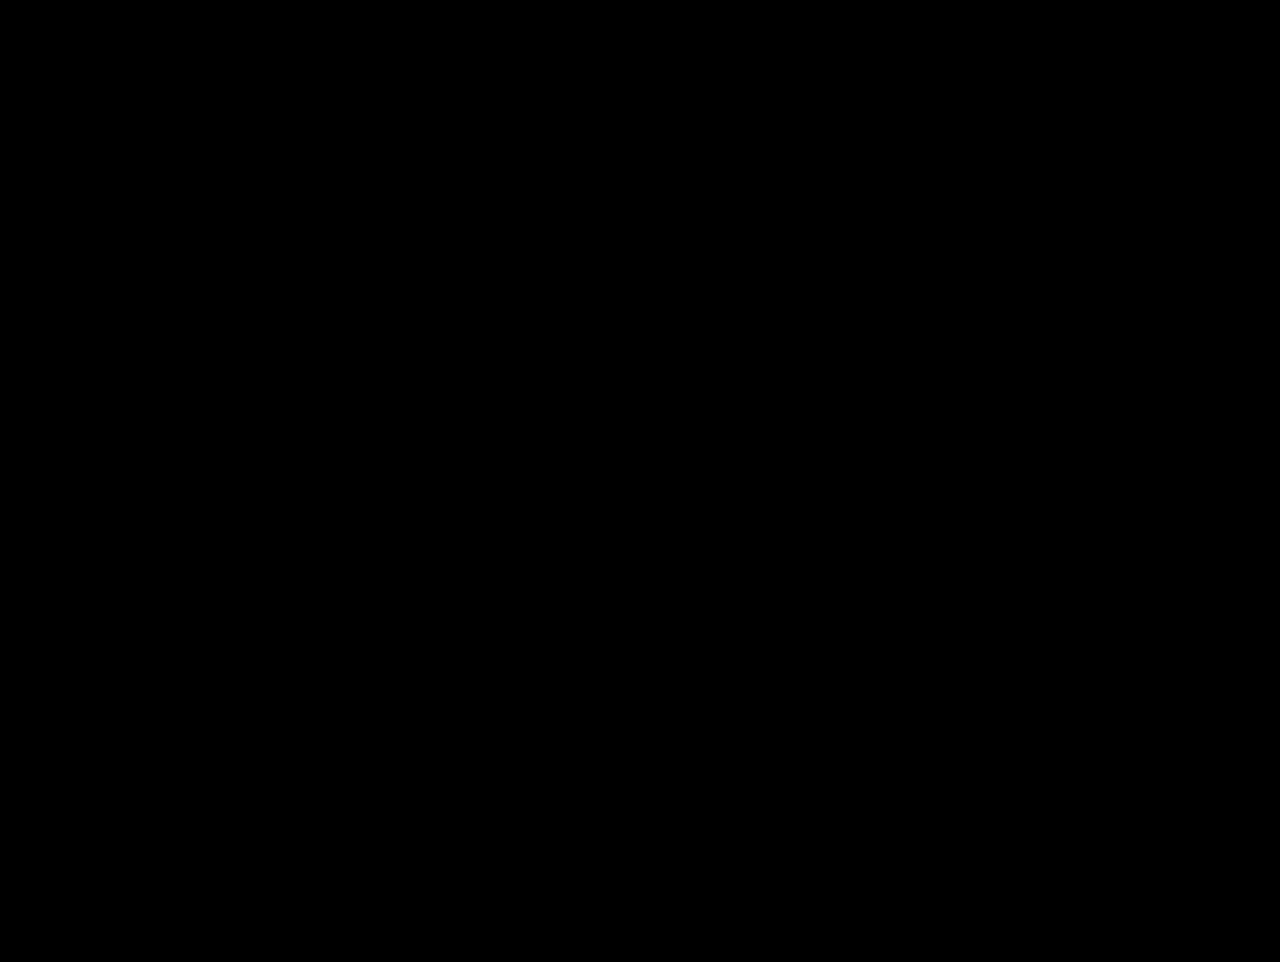
<file: ALL INDEX/richfarmer.html>
<!DOCTYPE html>
<html lang="en">
<head>
    <meta charset="UTF-8">
    <meta name="viewport" content="width=device-width, initial-scale=1.0">
    <link rel="stylesheet" href="../ALL CSS/richfarmer.css">
        <link rel="shortcut icon" href="../unnamed.png" type="image/x-icon">
    

    <title>MaMaga</title>
</head>
<body>
    <div id="mat">
        <iframe width="100%" height="30%" src="https://www.youtube.com/embed/ScuTaPVTweE?si=kRO5JWU_5XxHOBPj" title="YouTube video player" frameborder="0" allow="accelerometer; autoplay; clipboard-write; encrypted-media; gyroscope; picture-in-picture; web-share" referrerpolicy="strict-origin-when-cross-origin" allowfullscreen></iframe>
         <iframe width="100%" height="30%" src="https://www.youtube.com/embed/mmSpRUnLfco?si=77kah9CNyflpluPp" title="YouTube video player" frameborder="0" allow="accelerometer; autoplay; clipboard-write; encrypted-media; gyroscope; picture-in-picture; web-share" referrerpolicy="strict-origin-when-cross-origin" allowfullscreen></iframe>
        <iframe width="100%" height="30%" src="https://www.youtube.com/embed/1CiSGx_zSxM?si=pksM9gh4iVW9fuoJ" title="YouTube video player" frameborder="0" allow="accelerometer; autoplay; clipboard-write; encrypted-media; gyroscope; picture-in-picture; web-share" referrerpolicy="strict-origin-when-cross-origin" allowfullscreen></iframe>
        <iframe width="100%" height="30%" src="https://www.youtube.com/embed/FJ_OATSwvP8?si=uSuO3cfhKqsn7PK3" title="YouTube video player" frameborder="0" allow="accelerometer; autoplay; clipboard-write; encrypted-media; gyroscope; picture-in-picture; web-share" referrerpolicy="strict-origin-when-cross-origin" allowfullscreen></iframe>
        <iframe width="100%" height="30%" src="https://www.youtube.com/embed/Ga-xv-Tg9RI?si=25VZxq2sZM5e9BvE" title="YouTube video player" frameborder="0" allow="accelerometer; autoplay; clipboard-write; encrypted-media; gyroscope; picture-in-picture; web-share" referrerpolicy="strict-origin-when-cross-origin" allowfullscreen></iframe>
        <iframe width="100%" height="30%" src="https://www.youtube.com/embed/p1kJEQB5lIc?si=ISgbzwRnZRPpiS_J" title="YouTube video player" frameborder="0" allow="accelerometer; autoplay; clipboard-write; encrypted-media; gyroscope; picture-in-picture; web-share" referrerpolicy="strict-origin-when-cross-origin" allowfullscreen></iframe>
        <iframe width="100%" height="30%" src="https://www.youtube.com/embed/tSIvSX5kezI?si=D0d9weM2wG5iG_Ik" title="YouTube video player" frameborder="0" allow="accelerometer; autoplay; clipboard-write; encrypted-media; gyroscope; picture-in-picture; web-share" referrerpolicy="strict-origin-when-cross-origin" allowfullscreen></iframe>
        <iframe width="100%" height="30%" src="https://www.youtube.com/embed/BUtyi0puIvo?si=5m_exYmpH5VLGXIu" title="YouTube video player" frameborder="0" allow="accelerometer; autoplay; clipboard-write; encrypted-media; gyroscope; picture-in-picture; web-share" referrerpolicy="strict-origin-when-cross-origin" allowfullscreen></iframe>
        <iframe width="100%" height="30%" src="https://www.youtube.com/embed/vK4U2kApNWs?si=lXNb4uga8jxOzWSO" title="YouTube video player" frameborder="0" allow="accelerometer; autoplay; clipboard-write; encrypted-media; gyroscope; picture-in-picture; web-share" referrerpolicy="strict-origin-when-cross-origin" allowfullscreen></iframe>
        <iframe width="100%" height="30%" src="https://www.youtube.com/embed/J_HJGJHI6qw?si=Zj3MwzqjnwIN0XDh" title="YouTube video player" frameborder="0" allow="accelerometer; autoplay; clipboard-write; encrypted-media; gyroscope; picture-in-picture; web-share" referrerpolicy="strict-origin-when-cross-origin" allowfullscreen></iframe>
        <iframe width="100%" height="30%" src="https://www.youtube.com/embed/iH4DVpP59oQ?si=_rbJzpSjb6-MO1t-" title="YouTube video player" frameborder="0" allow="accelerometer; autoplay; clipboard-write; encrypted-media; gyroscope; picture-in-picture; web-share" referrerpolicy="strict-origin-when-cross-origin" allowfullscreen></iframe>
        <iframe width="100%" height="30%" src="https://www.youtube.com/embed/k1jXxxO7Z74?si=plsuv_yOXvwQYABj" title="YouTube video player" frameborder="0" allow="accelerometer; autoplay; clipboard-write; encrypted-media; gyroscope; picture-in-picture; web-share" referrerpolicy="strict-origin-when-cross-origin" allowfullscreen></iframe>
        <iframe width="100%" height="30%" src="https://www.youtube.com/embed/lLwE5dtwfHY?si=8vFGnFJ5XazhzIU_" title="YouTube video player" frameborder="0" allow="accelerometer; autoplay; clipboard-write; encrypted-media; gyroscope; picture-in-picture; web-share" referrerpolicy="strict-origin-when-cross-origin" allowfullscreen></iframe>
        <iframe width="100%" height="30%" src="https://www.youtube.com/embed/Ba1u5z1UUj0?si=Ce75Zul3tgGCmVnC" title="YouTube video player" frameborder="0" allow="accelerometer; autoplay; clipboard-write; encrypted-media; gyroscope; picture-in-picture; web-share" referrerpolicy="strict-origin-when-cross-origin" allowfullscreen></iframe>
        <iframe width="100%" height="30%" src="https://www.youtube.com/embed/uH2tqm9efGY?si=69EBHsOTVXEOJRQk" title="YouTube video player" frameborder="0" allow="accelerometer; autoplay; clipboard-write; encrypted-media; gyroscope; picture-in-picture; web-share" referrerpolicy="strict-origin-when-cross-origin" allowfullscreen></iframe>
        <iframe width="100%" height="30%" src="https://www.youtube.com/embed/VfteYYh5-Eg?si=GDV5m80kP9QdXvfs" title="YouTube video player" frameborder="0" allow="accelerometer; autoplay; clipboard-write; encrypted-media; gyroscope; picture-in-picture; web-share" referrerpolicy="strict-origin-when-cross-origin" allowfullscreen></iframe>
        <iframe width="100%" height="30%" src="https://www.youtube.com/embed/a_S_vbd3Rn8?si=H0KjzVP8LWJq1sIf" title="YouTube video player" frameborder="0" allow="accelerometer; autoplay; clipboard-write; encrypted-media; gyroscope; picture-in-picture; web-share" referrerpolicy="strict-origin-when-cross-origin" allowfullscreen></iframe>
        <iframe width="100%" height="30%" src="https://www.youtube.com/embed/deuXoY4yhxU?si=8FX1CIvHvB6GOw6f" title="YouTube video player" frameborder="0" allow="accelerometer; autoplay; clipboard-write; encrypted-media; gyroscope; picture-in-picture; web-share" referrerpolicy="strict-origin-when-cross-origin" allowfullscreen></iframe>

    </div>



</body>
</html>
</file>
<file: style.css>
*{
    margin: 0;
    padding: 0;
    box-sizing: border-box;

}

body{
    width: 100%;
    height: 100vh;
    background-color: black;
    display: flex;
    justify-content: center;
    align-items: center ;
}


#divv{
    display: flex;
    justify-content: center;
    align-items: center;
    background-color: yellow;
    color: yellowgreen;
    width: 70%;
    height: 40%;
    flex-direction: column;
    gap: 50px;
    border-radius: 30px;
 
}

#gg{
    width: 40%;
    height: 30%;
    background-color: black;
    border-radius: 20px;
    color: yellow;
    display: flex;
    justify-content: center;
    align-items: center;
    text-decoration: none;
}


@media (max-width:600px) and (min-width:100px) {

    #gg{
        width: 100%;
        height: 40%;
        background-color: black;
        border-radius: 20px;
        color: yellow;
        display: flex;
        justify-content: center;
        align-items: center;
    }
}
</file>
<file: ALL CSS/babyjester.css>
*{
    margin: 0;
    padding: 0;
    box-sizing: border-box;
}


body{
    width: 100%;
    height: 150vh;
    display: flex;
    justify-content: center;
    align-items: center;
    background-color: black;
}




#mat{
    width: 70%;
    height: 100%;
    border-radius: 30px;
    background-color: rgb(255, 234, 8);
    gap: 40px;
}
</file>
<file: ALL CSS/forG.css>
*{
    margin: 0;
    padding: 0;
    box-sizing: border-box;
}


body{
    width: 100%;
    height: 150vh;
    display: flex;
    justify-content: center;
    align-items: center;
    background-color: black;
}




#mat{
    width: 70%;
    height: 100%;
    border-radius: 30px;
    background-color: rgb(8, 214, 255);
    gap: 40px;
}
</file>
<file: ALL CSS/mamu.css>
*{
    margin: 0;
    padding: 0;
    box-sizing: border-box;
}


body{
    width: 100%;
    height: 100vh;
    background-color: black;
    display: flex;
    justify-content: center;
    align-items: center;
}




#ma{
    display: flex;
    justify-content: center;
    align-items: center;
    width: 40%;
    height: 100%;
    background-color: rgb(255, 0, 0);
    border-radius: 40px;
    flex-direction: column;
    gap: 40px;
}


#mamu{
    display: flex;
    justify-content: center;
    align-items: center;
    text-decoration: none;
    width: 65%;
    height: 30%;
    background-color: black;
    color: red;
    font-size: 25px;
    border-radius: 30px;
}


#ggg{
    text-decoration: none;
    color: red;
    display: flex;
    justify-content: center;
    align-items: center;
}





@media (max-width:550px) and (min-width:100px) {
    
#mamu{
    display: flex;
    justify-content: center;
    align-items: center;
    text-decoration: none;
    width: 75%;
    height: 40%;
    background-color: black;
    color: red;
    font-size: 25px;
    border-radius: 30px;
}


#ma{
    display: flex;
    justify-content: center;
    align-items: center;
    width: 60%;
    height: 100%;
    background-color: rgb(255, 0, 0);
    border-radius: 40px;
    flex-direction: column;
    gap: 40px;
}
}
</file>
<file: ALL CSS/revange.css>
*{
    margin: 0;
    padding: 0;
    box-sizing: border-box;
}


body{
    width: 100%;
    height: 150vh;
    display: flex;
    justify-content: center;
    align-items: center;
    background-color: black;
}




#mat{
    width: 70%;
    height: 100%;
    border-radius: 30px;
    background-color: rgb(255, 225, 0);
    gap: 40px;
}
</file>
<file: ALL CSS/richfarmer.css>
*{
    margin: 0;
    padding: 0;
    box-sizing: border-box;
}


body{
    width: 100%;
    height: 150vh;
    display: flex;
    justify-content: center;
    align-items: center;
    background-color: black;
}




#mat{
    width: 70%;
    height: 100%;
    border-radius: 30px;
    background-color: rgb(255, 225, 0);
    gap: 40px;
}
</file>
